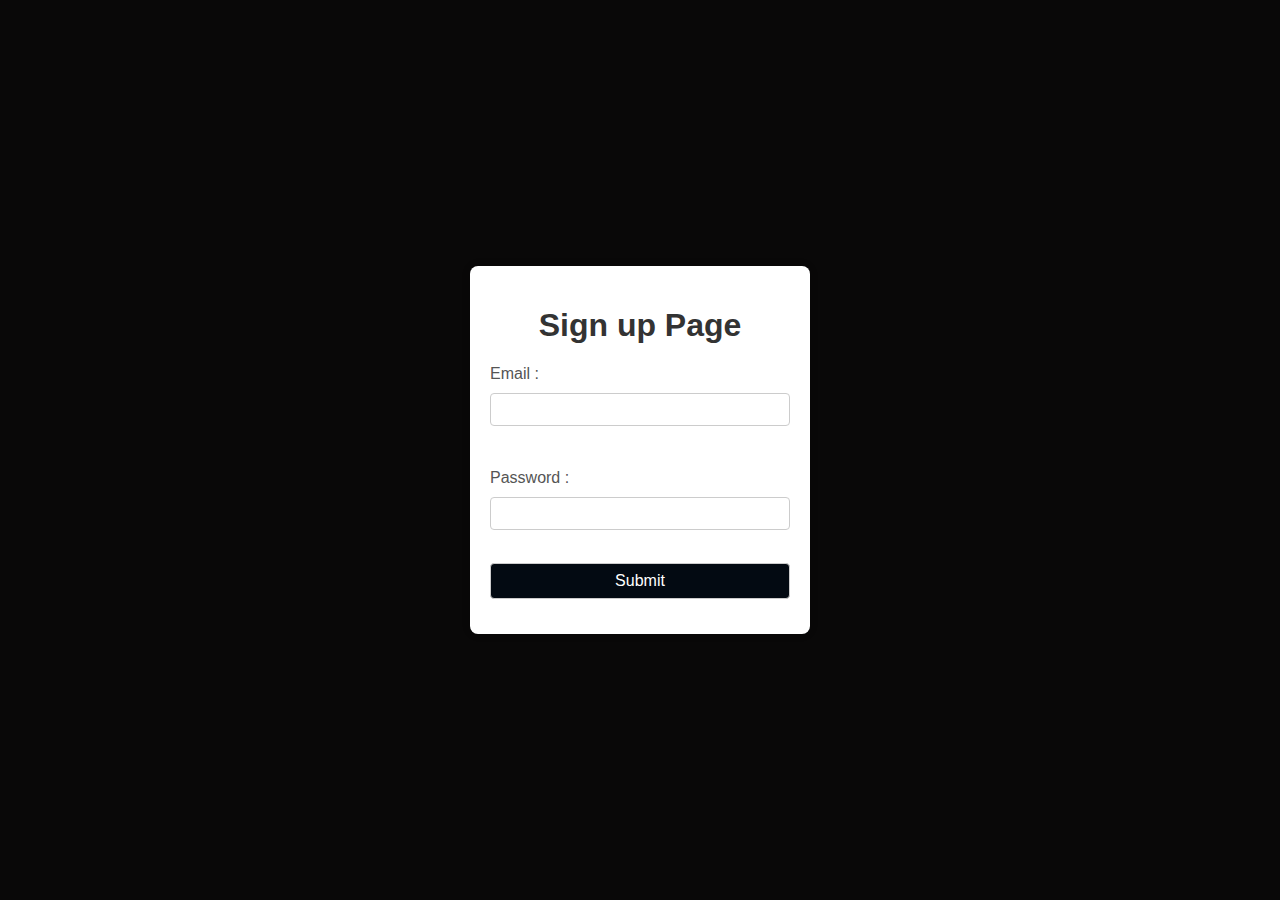
<file: Sephora/Bath&Body/Bath&Body.html>
<!DOCTYPE html>
<html lang="en">
<head>
    <meta charset="UTF-8">
    <meta name="viewport" content="width=device-width, initial-scale=1.0">
    <title>Makeup</title>
    <link rel="shortcut icon" type="x-icon" href="https://1000logos.net/wp-content/uploads/2018/08/Sephora-symbol.jpg">

    <link rel="stylesheet" href="Bath&Body.css">
    <link rel="stylesheet" href="../Style.css">
</head>
<body>
    <script>
        // log in Authenticated Start
        let sigUp = localStorage.getItem("userDetail")

        let logIn =localStorage.getItem("isAutho")

        if(!sigUp){
    
        window.location.href="../signUp_LogIn/SignUp.html"
    
        }else if(logIn==="Not Authenticated"){
            window.location.href="../signUp_LogIn/LogIn.html"

        }
       // log in Authenticated end

    </script>
    
    <!--Promotional Top Section-->
    <div class="promotional-bar" id="promoBar">
        <p><span class="highlight"><b>Get 50% off** Top Skincare Brands!</b></span> &nbsp;New Deals Everyday through 1/17. **Terms Apply. <b>SHOP NOW</b></p>
    </div>
    <!--Promotional section End -->

    <!--Main Brand Nav Section-->
    <div class="main-nav" >
        <div class="logo">S E P H O R A</div>
       
        <input type="text" class="searchBar" placeholder="Search......">
        <div class="navItem">Stores & Services <span class="emoji"></span>
    </div>
        <div class="navItem">Community <span class="emoji"></span></div>
        <div class="navItem"><a href="../Bucket/Bucket.html">Bucket</a><span></span></div>
        <span></span>
        <span></span>
        <span></span>
    </div>

    <!--Main Section End-->


    <!--Navbar Section-->
    <nav class="mainNav">
        <ul>
            <li><a href="../New/New.html">New</a></li>
            <li><a href="#">Brands</a></li>
            <li><a href="Makeup.html">Makeup</a></li>
            <li><a href="../Skincare/Skincare.html">SkinCare</a></li>
            <li><a href="../Hair/Hair.html">Hair</a></li>
            <li><a href="../Fragrance/Fragrance.html">Fragrance</a></li>
            <li><a href="../Tools&Brushes/Tools&Brushes.html">Tools & Brushes</a></li>
            <li><a href="#">Sale & Offers</a></li>
            <li><a href="#">Mini Size</a></li>
            <li><a href="#">Gift Cards</a></li>
            <li><a href="../Bath&Body/Bath&Body.html">Bath & Body</a></li>
        </ul>
    </nav>
    <!--Navbar Section End -->
    <!-- Display Data Start -->
    <div id="prodFilters">
        <div>
            <h3>Bath & Body</h3>
            <!-- buttons start -->
            <div><button onclick="moisturiser()" class="filtButtonVertical">Bath & Shower</button></div>
            <br>
            <div><button class="filtButtonVertical">Body Moisturizers</button></div>
            <br>
            <div><button class="filtButtonVertical">Body Care</button></div>
            <br>
            <div><button class="filtButtonVertical">Value & Gift Sets</button></div>
            <br>
            <div><button class="filtButtonVertical">Candles & Home Scents</button></div>
            <br>
            <div><button class="filtButtonVertical">Sunscreen </button></div>
            <br>
            <div><button class="filtButtonVertical">Self Tanners</button></div>
            <br>
            <div><button class="filtButtonVertical">Wellness </button></div>
            <br>
            <div><button class="filtButtonVertical">Mini Size</button></div>
            <br>
            <div><button class="filtButtonVertical">Shop by Concern</button></div>
            <br>
            <br>
               

            <!--buttons ends-->



            <!-- filter for rate -->
            <h3>Filter</h3>
            <label class="lable" for="choosePrice">Choose Price</label>
            <select id="choosePrice" class="select" onchange="sortPrice()">
                <option value="">Select</option>
                
                    <option value="1">Low To High</option>
                    <option value="2">High to Low</option>
                
            </select>
            <br><br>

            <!-- filter for rate -->
            <label class="lable" for="chooseRating">Choose Rating</label>
            <select id="chooseRating" class="select" onchange="sortRating()">
                <option value="">Select</option>
                
                    <option value="1">Low To High</option>
                    <option value="2">High to Low</option>
                
            </select>
            <br><br>


             <!-- filter for Gender -->
             <label class="lable" for="chooseGender">Choose Gender</label>
             <select id="chooseGender" class="select" onchange="sortGender()">
                 <option value="">Select</option>
                 
                     <option value="1">Men</option>
                     <option value="2">Women</option>
                     
                 
             </select>
             <br><br>
        </div>

        <div id="product">
            <!-- buttons start -->
            <div class="filtButtonHorizontal">
                <button onclick="newSort()" class="customButton">
                    <span class="buttonText">New</span> <img class="buttonImg" src="https://www.sephora.com/contentimages/categorybanners/RWD/icons/new.svg" alt=""> 
            </button></div>
            <div class="filtButtonHorizontal">
                <button class="customButton">
                    <span class="buttonText">Beststsellers</span> <img class="buttonImg" src="https://www.sephora.com/contentimages/categorybanners/RWD/icons/bestsellers.svg" alt=""> 
            </button></div>
            <div class="filtButtonHorizontal">
                <button class="customButton">
                    <span class="buttonText">Clean</span> <img class="buttonImg" src="https://www.sephora.com/contentimages/categorybanners/RWD/icons/clean_beauty32.svg" alt=""> 
            </button></div>
            <div class="filtButtonHorizontal">
                <button class="customButton">
                    <span class="buttonText">Cruelty-Free</span> <img class="buttonImg" src="https://www.sephora.com/contentimages/meganav/icons/CrueltyFreeupdated.svg" alt=""> 
            </button></div>
            <div class="filtButtonHorizontal">
                <button class="customButton">
                    <span class="buttonText">Mini Size</span> <img class="buttonImg" src="https://www.sephora.com/contentimages/categorybanners/RWD/icons/minis.svg" alt=""> 
            </button></div>
            <div class="filtButtonHorizontal">
                <button class="customButton">
                    <span class="buttonText">Fragrance Note Guide</span> <img class="buttonImg" src="https://www.sephora.com/contentimages/categorybanners/RWD/icons/fragrances_guide.svg" alt=""> 
            </button></div>
            <div class="filtButtonHorizontal">
                <button class="customButton">
                    <span class="buttonText">Fragrance Quiz</span> <img class="buttonImg" src="https://www.sephora.com/contentimages/categorybanners/RWD/icons/fragrance_quiz.svg" alt=""> 
            </button></div>
            <div class="filtButtonHorizontal">
                <button class="customButton">
                    <span class="buttonText">Clean Fragrance Guide</span> <img class="buttonImg" src="https://www.sephora.com/contentimages/categorybanners/RWD/icons/clean_guide.svg" alt=""> 
            </button></div>
            <!-- buttons end -->
            
            
            
        </div>
    </div>
        <!--Footer-->
        <div class="footer_promo">
            <p>Website Feedback ? Let us know</p>
        </div>
        <footer class="footer">
           
    
            <div class="container">
    
                <div class="row">
                    <div class="footer_upper">
                        <img src="https://www.sephora.com/img/ufe/icons/find-store.svg" alt=""><span>&nbsp;Find a Store</span>
                        <p>Choose Your Store</p>
    
                    </div>
                    <div class="footer_upper1">
                        <img src="https://www.sephora.com/img/ufe/icons/sms-ko.svg" alt=""><span>&nbsp;Customer Service</span>
                        <p>Chat is Unavailiable</p>
    
                    </div>
                    
                    <div class="footer_upper1">
                        <img src="https://www.sephora.com/img/ufe/icons/app.svg" alt=""><span>&nbsp;Get the app</span>
                        &nbsp;<p>Download Now</p>
    
                    </div>
                    <div class="footer_upper1">
                        <img src="https://www.sephora.com/img/ufe/icons/cc-outline-ko.svg" alt=""><span>&nbsp;Sephora Credit card program</span>
                        &nbsp;<p>Sign up Now</p>
    
                    </div>
                   
    
                    <hr style="width:98%; color: white; margin-bottom:22px;">
                    <div class="footer_col">
                        <h4>About Sephora</h4>
                        <ul>
                            <li><a href="#">About Sephora</a></li>
                            <li><a href="#">Newsroom</a></li>
                            <li><a href="#">Careers</a></li>
                            <li><a href="#">Sephora Values</a></li>
                            <li><a href="#">Supply Chain Transparency</a></li>
                            <li><a href="#">Affiliates</a></li>
                            <li><a href="#">Sephora Events</a></li>
                            <li><a href="#">Gift Cards</a></li>
                            <li><a href="#">Sephora Global Sites</a></li>
                            <li><a href="#">Diversity, Equity & Inclusion</a></li>
                            <li><a href="#">Sephora Accelerate</a></li>
                            <li><a href="#">Beauty(Re)Purposed</a></li>
                            <li><a href="#">Report a Vulnerability</a></li>
                            
    
                        </ul>    
                    </div>
                    <div class="footer_col">
                        <h4>My Sephora</h4>
                        <ul>
                            <li><a href="#">Beauty Insider</a></li>
                            <li><a href="#">Sephora Credit Card</a></li>
                            <li><a href="#">Community  Profile</a></li>
                            <li><a href="#">Order status</a></li>
                            <li><a href="#">Purchase History</a></li>
                            <li><a href="#">Account Settings</a></li>
                            <li><a href="#">Beauty Advisor</a></li>
                            <li><a href="#">Beauty Offers</a></li>
                            <li><a href="#">Quizzes & buying guides</a></li>
    
                            <li><a href="#">Rewards Bazaar</a></li>
                            <li><a href="#">Loves</a></li>
                            <li><a href="#">Book a Reservation</a></li>
    
                            
    
                        </ul>    
                    </div>
                    <div class="footer_col">
                        <h4>Help</h4>
                        <ul>
                            <li><a href="#">Customer Service</a></li>
                            <li><a href="#">Returns & Exchange</a></li>
                            <li><a href="#">Delivery & Pickup options</a></li>
                            <li><a href="#">Shipping</a></li>
                            <li><a href="#">Billing</a></li>
                            <li><a href="#">International shipments</a></li>
                            <li><a href="#">Beaty Services FAQ</a></li>
                            <li><a href="#">Sephora at Kohli's</a></li>
                            <li><a href="#">Store Locations</a></li>
                            <li><a href="#">Online Ordering</a></li>
                            <li><a href="#">Klama & Afterpay</a></li>
                            <li><a href="#">Accessibility</a></li>
                        </ul>    
                    </div>
                    
                        <div class="footer_col">
                            <h4>Region & Language</h4>
                            <ul>
                                <li><a href="#"><img src="https://www.sephora.com/img/ufe/flags/us.svg" class="logo_footer"> &nbsp;United States - English</a></li>
                                <li><a href="#"><img src="https://www.sephora.com/img/ufe/flags/ca.svg" class="logo_footer"> &nbsp;Canada - English</a></li>
                                <li><a href="#"><img src="https://www.sephora.com/img/ufe/flags/ca.svg" class="logo_footer"> &nbsp;Canada - Francais</a></li>
                                
                            </ul>    
                        </div>
                        
                   
                    <div class="footer_col">
                        <div class="mainfooter_div">
                            <div class="footer_col1">
                                <h2>We Belong to Something Beautifull</h2>
                            </div>
                            <div class="form-container">
                                <div class="form">
                                    <div>
                                        <label for="">Sign up Sephora Text Updates</label>
                                        <input type="text" class="form-input" placeholder="Enter value for Text Box 1">
                                    </div>
                                    <button type="button" class="continue-btn">Continue</button>
                                </div>
                        
                                <br>
                        
                                <div class="form">
                                    <div>
                                        <label for="">Sign up For Sephora mail</label>
                                        <input type="text" class="form-input" placeholder="Enter value for Text Box 2">
                                    </div>
                                    <button type="button" class="continue-btn">SignUp</button>
                                </div>
                            </div>
                        </div>
                    </div>
                    
                    <hr style="width:99%; color: white; margin-top:22px;">
                    <div class="footer_down">
                        <div class="footer_down1">
                            <p>@2024 Sephora USA, Inc. All rights Reserved.</p>
                            <span>Privacy & Policy</span> &nbsp;
                            <span> Terms of use</span>  &nbsp;
                            <span>Accessibility</span>  &nbsp;
                            <span> Sitemap</span>  &nbsp;
                            <span>Your Privacy Choices</span> &nbsp;
                            <br>
                           <span>1-877-737-4632</span> &nbsp;
                           <span>TTY:1-888-866-9845</span>
                        </div>
                            
    
                        <div class="footer_down_social">
                            <a href="#"><i class="fab fa-facebook-f"></i></a>
                            <a href="#"><i class="fab fa-twitter"></i></a>
                            <a href="#"><i class="fab fa-instagram"></i></a>
                            <a href="#"><i class="fab fa-whatsapp"></i></a>
                            <a href="#"><i class="fab fa-snapchat"></i></a>
                            <a href="#"><i class="fab fa-tiktok"></i></a>
                            <a href="#"><i class="fab fa-youtube"></i></a>
                        </div>
                    </div>
                    
    
                </div>
            </div>
        </footer>
        <!---Footer End-->

</body>

</html>


<script src="./Bath&Body.js">

</script>
</file>
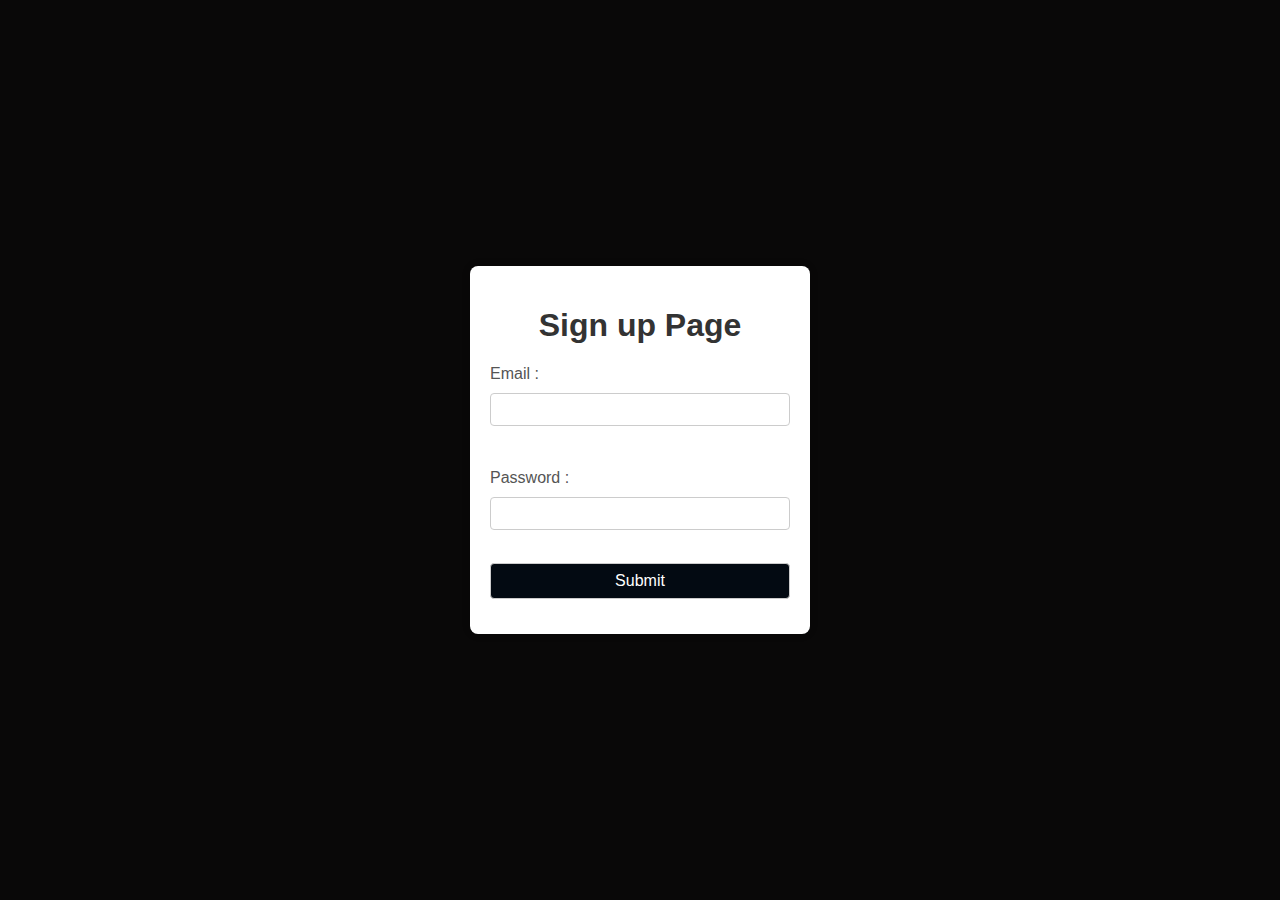
<file: Sephora/Fragrance/Fragrance.html>
<!DOCTYPE html>
<html lang="en">
<head>
    <meta charset="UTF-8">
    <meta name="viewport" content="width=device-width, initial-scale=1.0">
    <title>Fragrance</title>
    <link rel="shortcut icon" type="x-icon" href="https://1000logos.net/wp-content/uploads/2018/08/Sephora-symbol.jpg">

    <link rel="stylesheet" href="Fragrance.css">
    <link rel="stylesheet" href="../Style.css">
</head>
<body>
    <script>
        // log in Authenticated Start
        let sigUp = localStorage.getItem("userDetail")

        let logIn =localStorage.getItem("isAutho")

        if(!sigUp){
    
        window.location.href="../signUp_LogIn/SignUp.html"
    
        }else if(logIn==="Not Authenticated"){
            window.location.href="../signUp_LogIn/LogIn.html"

        }
       // log in Authenticated end

    </script>
    
    <!--Promotional Top Section-->
    <div class="promotional-bar" id="promoBar">
        <p><span class="highlight"><b>Get 50% off** Top Skincare Brands!</b></span> &nbsp;New Deals Everyday through 1/17. **Terms Apply. <b>SHOP NOW</b></p>
    </div>
    <!--Promotional section End -->

    <!--Main Brand Nav Section-->
    <div class="main-nav" >
        <div class="logo">S E P H O R A</div>
       
        <input type="text" class="searchBar" placeholder="Search......">
        <div class="navItem">Stores & Services <span class="emoji"></span>
    </div>
        <div class="navItem">Community <span class="emoji"></span></div>
        <div class="navItem"><a href="../Bucket/Bucket.html">Bucket</a><span></span></div>
        <span></span>
        <span></span>
        <span></span>
    </div>

    <!--Main Section End-->


    <!--Navbar Section-->
    <nav class="mainNav">
        <ul>
            <li><a href="../New/New.html">New</a></li>
            <li><a href="#">Brands</a></li>
            <li><a href="../Makeup/Makeup.html">Makeup</a></li>
            <li><a href="../Skincare/Skincare.html">SkinCare</a></li>
            <li><a href="../Hair/Hair.html">Hair</a></li>
            <li><a href="Fragrance.html">Fragrance</a></li>
            <li><a href="../Tools&Brushes/Tools&Brushes.html">Tools & Brushes</a></li>
            <li><a href="#">Sale & Offers</a></li>
            <li><a href="#">Mini Size</a></li>
            <li><a href="#">Gift Cards</a></li>
            <li><a href="../Bath&Body/Bath&Body.html">Bath & Body</a></li>
        </ul>
    </nav>
    <!--Navbar Section End -->
    <!-- Display Data Start -->
    <div id="prodFilters">
        <div>
            <h3>Fragrance</h3>
            <!-- buttons start -->
            <div><button onclick="women()" class="filtButtonVertical">Women</button></div>
            <br>
            <div><button class="filtButtonVertical">Men</button></div>
            <br>
            <div><button class="filtButtonVertical">Unisex</button></div>
            <br>
            <div><button class="filtButtonVertical">Value & Home Scents</button></div>
            <br>
            <div><button class="filtButtonVertical">Candles & Home Scents</button></div>
            <br>
            <div><button class="filtButtonVertical">Shop by Fragrance Family</button></div>
            <br>
            <div><button class="filtButtonVertical">Vegan</button></div>
            <br>
            <div><button class="filtButtonVertical">Mini Size</button></div>
            <br>
            <br>
            

        
            <!-- buttons end -->

            <!-- filter for rate -->
            <h3>Filters</h3>
            <label class="lable" for="choosePrice">Choose Price</label>
            <select id="choosePrice" class="select" onchange="sortPrice()">
                <option value="">Select</option>
                
                    <option value="1">Low To High</option>
                    <option value="2">High to Low</option>
                
            </select>
            <br><br>

            <!-- filter for rate -->
            <label class="lable" for="chooseRating">Choose Rating</label>
            <select id="chooseRating" class="select" onchange="sortRating()">
                <option value="">Select</option>
                
                    <option value="1">Low To High</option>
                    <option value="2">High to Low</option>
                
            </select>
            <br><br>


             <!-- filter for Gender -->
             <label class="lable" for="chooseGender">Choose Gender</label>
             <select id="chooseGender" class="select" onchange="sortGender()">
                 <option value="">Select</option>
                 
                     <option value="1">Men</option>
                     <option value="2">Women</option>
                     
                 
             </select>
             <br><br>
        </div>

        <div id="product">
            <!-- buttons start -->
            <div class="filtButtonHorizontal">
                <button onclick="newSort()" class="customButton">
                    <span class="buttonText">New</span> <img class="buttonImg" src="https://www.sephora.com/contentimages/categorybanners/RWD/icons/new.svg" alt=""> 
            </button></div>
            <div class="filtButtonHorizontal">
                <button class="customButton">
                    <span class="buttonText">Beststsellers</span> <img class="buttonImg" src="https://www.sephora.com/contentimages/categorybanners/RWD/icons/bestsellers.svg" alt=""> 
            </button></div>
            <div class="filtButtonHorizontal">
                <button class="customButton">
                    <span class="buttonText">Clean</span> <img class="buttonImg" src="https://www.sephora.com/contentimages/categorybanners/RWD/icons/clean_beauty32.svg" alt=""> 
            </button></div>
            <div class="filtButtonHorizontal">
                <button class="customButton">
                    <span class="buttonText">Cruelty-Free</span> <img class="buttonImg" src="https://www.sephora.com/contentimages/meganav/icons/CrueltyFreeupdated.svg" alt=""> 
            </button></div>
            <div class="filtButtonHorizontal">
                <button class="customButton">
                    <span class="buttonText">Mini Size</span> <img class="buttonImg" src="https://www.sephora.com/contentimages/categorybanners/RWD/icons/minis.svg" alt=""> 
            </button></div>
            <div class="filtButtonHorizontal">
                <button class="customButton">
                    <span class="buttonText">Fragrance Note Guide</span> <img class="buttonImg" src="https://www.sephora.com/contentimages/categorybanners/RWD/icons/fragrances_guide.svg" alt=""> 
            </button></div>
            <div class="filtButtonHorizontal">
                <button class="customButton">
                    <span class="buttonText">Fragrance Quiz</span> <img class="buttonImg" src="https://www.sephora.com/contentimages/categorybanners/RWD/icons/fragrance_quiz.svg" alt=""> 
            </button></div>
            <div class="filtButtonHorizontal">
                <button class="customButton">
                    <span class="buttonText">Clean Fragrance Guide</span> <img class="buttonImg" src="https://www.sephora.com/contentimages/categorybanners/RWD/icons/clean_guide.svg" alt=""> 
            </button></div>
            <!-- buttons end -->
            
            
            
        </div>
    </div>
        <!--Footer-->
        <div class="footer_promo">
            <p>Website Feedback ? Let us know</p>
        </div>
        <footer class="footer">
           
    
            <div class="container">
    
                <div class="row">
                    <div class="footer_upper">
                        <img src="https://www.sephora.com/img/ufe/icons/find-store.svg" alt=""><span>&nbsp;Find a Store</span>
                        <p>Choose Your Store</p>
    
                    </div>
                    <div class="footer_upper1">
                        <img src="https://www.sephora.com/img/ufe/icons/sms-ko.svg" alt=""><span>&nbsp;Customer Service</span>
                        <p>Chat is Unavailiable</p>
    
                    </div>
                    
                    <div class="footer_upper1">
                        <img src="https://www.sephora.com/img/ufe/icons/app.svg" alt=""><span>&nbsp;Get the app</span>
                        &nbsp;<p>Download Now</p>
    
                    </div>
                    <div class="footer_upper1">
                        <img src="https://www.sephora.com/img/ufe/icons/cc-outline-ko.svg" alt=""><span>&nbsp;Sephora Credit card program</span>
                        &nbsp;<p>Sign up Now</p>
    
                    </div>
                   
    
                    <hr style="width:98%; color: white; margin-bottom:22px;">
                    <div class="footer_col">
                        <h4>About Sephora</h4>
                        <ul>
                            <li><a href="#">About Sephora</a></li>
                            <li><a href="#">Newsroom</a></li>
                            <li><a href="#">Careers</a></li>
                            <li><a href="#">Sephora Values</a></li>
                            <li><a href="#">Supply Chain Transparency</a></li>
                            <li><a href="#">Affiliates</a></li>
                            <li><a href="#">Sephora Events</a></li>
                            <li><a href="#">Gift Cards</a></li>
                            <li><a href="#">Sephora Global Sites</a></li>
                            <li><a href="#">Diversity, Equity & Inclusion</a></li>
                            <li><a href="#">Sephora Accelerate</a></li>
                            <li><a href="#">Beauty(Re)Purposed</a></li>
                            <li><a href="#">Report a Vulnerability</a></li>
                            
    
                        </ul>    
                    </div>
                    <div class="footer_col">
                        <h4>My Sephora</h4>
                        <ul>
                            <li><a href="#">Beauty Insider</a></li>
                            <li><a href="#">Sephora Credit Card</a></li>
                            <li><a href="#">Community  Profile</a></li>
                            <li><a href="#">Order status</a></li>
                            <li><a href="#">Purchase History</a></li>
                            <li><a href="#">Account Settings</a></li>
                            <li><a href="#">Beauty Advisor</a></li>
                            <li><a href="#">Beauty Offers</a></li>
                            <li><a href="#">Quizzes & buying guides</a></li>
    
                            <li><a href="#">Rewards Bazaar</a></li>
                            <li><a href="#">Loves</a></li>
                            <li><a href="#">Book a Reservation</a></li>
    
                            
    
                        </ul>    
                    </div>
                    <div class="footer_col">
                        <h4>Help</h4>
                        <ul>
                            <li><a href="#">Customer Service</a></li>
                            <li><a href="#">Returns & Exchange</a></li>
                            <li><a href="#">Delivery & Pickup options</a></li>
                            <li><a href="#">Shipping</a></li>
                            <li><a href="#">Billing</a></li>
                            <li><a href="#">International shipments</a></li>
                            <li><a href="#">Beaty Services FAQ</a></li>
                            <li><a href="#">Sephora at Kohli's</a></li>
                            <li><a href="#">Store Locations</a></li>
                            <li><a href="#">Online Ordering</a></li>
                            <li><a href="#">Klama & Afterpay</a></li>
                            <li><a href="#">Accessibility</a></li>
                        </ul>    
                    </div>
                    
                        <div class="footer_col">
                            <h4>Region & Language</h4>
                            <ul>
                                <li><a href="#"><img src="https://www.sephora.com/img/ufe/flags/us.svg" class="logo_footer"> &nbsp;United States - English</a></li>
                                <li><a href="#"><img src="https://www.sephora.com/img/ufe/flags/ca.svg" class="logo_footer"> &nbsp;Canada - English</a></li>
                                <li><a href="#"><img src="https://www.sephora.com/img/ufe/flags/ca.svg" class="logo_footer"> &nbsp;Canada - Francais</a></li>
                                
                            </ul>    
                        </div>
                        
                   
                    <div class="footer_col">
                        <div class="mainfooter_div">
                            <div class="footer_col1">
                                <h2>We Belong to Something Beautifull</h2>
                            </div>
                            <div class="form-container">
                                <div class="form">
                                    <div>
                                        <label for="">Sign up Sephora Text Updates</label>
                                        <input type="text" class="form-input" placeholder="Enter value for Text Box 1">
                                    </div>
                                    <button type="button" class="continue-btn">Continue</button>
                                </div>
                        
                                <br>
                        
                                <div class="form">
                                    <div>
                                        <label for="">Sign up For Sephora mail</label>
                                        <input type="text" class="form-input" placeholder="Enter value for Text Box 2">
                                    </div>
                                    <button type="button" class="continue-btn">SignUp</button>
                                </div>
                            </div>
                        </div>
                    </div>
                    
                    <hr style="width:99%; color: white; margin-top:22px;">
                    <div class="footer_down">
                        <div class="footer_down1">
                            <p>@2024 Sephora USA, Inc. All rights Reserved.</p>
                            <span>Privacy & Policy</span> &nbsp;
                            <span> Terms of use</span>  &nbsp;
                            <span>Accessibility</span>  &nbsp;
                            <span> Sitemap</span>  &nbsp;
                            <span>Your Privacy Choices</span> &nbsp;
                            <br>
                           <span>1-877-737-4632</span> &nbsp;
                           <span>TTY:1-888-866-9845</span>
                        </div>
                            
    
                        <div class="footer_down_social">
                            <a href="#"><i class="fab fa-facebook-f"></i></a>
                            <a href="#"><i class="fab fa-twitter"></i></a>
                            <a href="#"><i class="fab fa-instagram"></i></a>
                            <a href="#"><i class="fab fa-whatsapp"></i></a>
                            <a href="#"><i class="fab fa-snapchat"></i></a>
                            <a href="#"><i class="fab fa-tiktok"></i></a>
                            <a href="#"><i class="fab fa-youtube"></i></a>
                        </div>
                    </div>
                    
    
                </div>
            </div>
        </footer>
        <!---Footer End-->
    
    
</body>
</html>

<script src="Fragrance_script.js"></script>
</file>
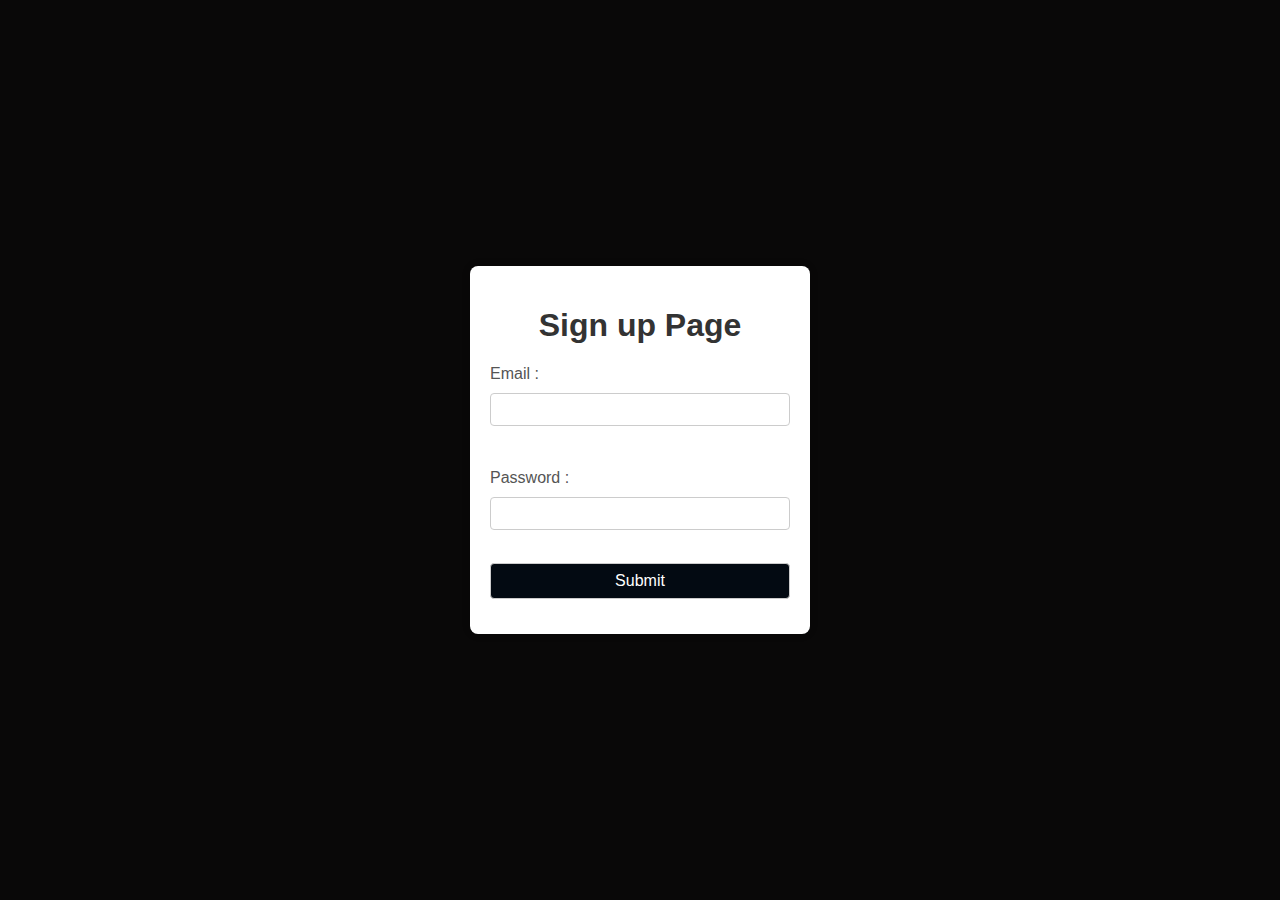
<file: Sephora/Hair/Hair.html>
<!DOCTYPE html>
<html lang="en">
<head>
    <meta charset="UTF-8">
    <meta name="viewport" content="width=device-width, initial-scale=1.0">
    <title>Hair</title>
    <link rel="shortcut icon" type="x-icon" href="https://1000logos.net/wp-content/uploads/2018/08/Sephora-symbol.jpg">

    <link rel="stylesheet" href="Hair.css">
    <link rel="stylesheet" href="../Style.css">
</head>
<body>
    <script>
        // log in Authenticated Start
        let sigUp = localStorage.getItem("userDetail")

        let logIn =localStorage.getItem("isAutho")

        if(!sigUp){
    
        window.location.href="../signUp_LogIn/SignUp.html"
    
        }else if(logIn==="Not Authenticated"){
            window.location.href="../signUp_LogIn/LogIn.html"

        }
       // log in Authenticated end

    </script>

    
    <!--Promotional Top Section-->
    <div class="promotional-bar" id="promoBar">
        <p><span class="highlight"><b>Get 50% off** Top Skincare Brands!</b></span> &nbsp;New Deals Everyday through 1/17. **Terms Apply. <b>SHOP NOW</b></p>
    </div>
    <!--Promotional section End -->

    <!--Main Brand Nav Section-->
    <div class="main-nav" >
        <div class="logo">S E P H O R A</div>
       
        <input type="text" class="searchBar" placeholder="Search......">
        <div class="navItem">Stores & Services <span class="emoji"></span>
    </div>
        <div class="navItem">Community <span class="emoji"></span></div>
        <div class="navItem"><a href="../Bucket/Bucket.html">Bucket</a><span></span></div>
        <span> </span>
        <span></span>
        <span></span>
    </div>

    <!--Main Section End-->


    <!--Navbar Section-->
    <nav class="mainNav">
        <ul>
            <li><a href="../New/New.html">New</a></li>
            <li><a href="#">Brands</a></li>
            <li><a href="#">Makeup</a></li>
            <li><a href="../Skincare/Skincare.html">SkinCare</a></li>
            <li><a href="Hair.html">Hair</a></li>
            <li><a href="../Fragrance/Fragrance.html">Fragrance</a></li>
            <li><a href="../Tools&Brushes/Tools&Brushes.html">Tools & Brushes</a></li>
            <li><a href="#">Sale & Offers</a></li>
            <li><a href="#">Mini Size</a></li>
            <li><a href="#">Gift Cards</a></li>
            <li><a href="../Bath&Body/Bath&Body.html">Bath & Body</a></li>
        </ul>
    </nav>
    <!--Navbar Section End -->
    <!-- Display Data Start -->
    <div id="prodFilters">
        <div>
            <h3>Hair</h3>
            <!-- buttons start -->
            <div><button onclick="shampoo()"class="filtButtonVertical">Shampoo & conditioner</button></div>
            <br>
            <div><button class="filtButtonVertical">Hai Stylling & Treatment</button></div>
            <br>
            <div><button class="filtButtonVertical">Value & Gift Sets</button></div>
            <br>
            <div><button class="filtButtonVertical">Tool</button></div>
            <br>
            <div><button class="filtButtonVertical">Shop by Concern</button></div>
            <br>
            <div><button class="filtButtonVertical">Vegan</button></div>
            <br>
            <div><button class="filtButtonVertical">Mini Size</button></div>
            <br>
            <br>
            

        
            <!-- buttons end -->

            <!-- filter for rate -->
            <h3>Filters</h3>
            <label class="lable" for="choosePrice">Choose Price</label>
            <select id="choosePrice" class="select" onchange="sortPrice()">
                <option value="">Select</option>
                
                    <option value="1">Low To High</option>
                    <option value="2">High to Low</option>
                
            </select>
            <br><br>

            <!-- filter for rate -->
            <label class="lable" for="chooseRating">Choose Rating</label>
            <select id="chooseRating" class="select" onchange="sortRating()">
                <option value="">Select</option>
                
                    <option value="1">Low To High</option>
                    <option value="2">High to Low</option>
                
            </select>
            <br><br>


             <!-- filter for Gender -->
             <label class="lable" for="chooseGender">Choose Gender</label>
             <select id="chooseGender" class="select" onchange="sortGender()">
                 <option value="">Select</option>
                 
                     <option value="1">Men</option>
                     <option value="2">Women</option>
                     
                 
             </select>
             <br><br>
        </div> 

        <div id="product">
            <!-- buttons start -->
            <div onclick="newSort()" class="filtButtonHorizontal">
                <button class="customButton">
                    <span class="buttonText">New</span> <img class="buttonImg" src="https://www.sephora.com/contentimages/categorybanners/RWD/icons/new.svg" alt=""> 
            </button></div>
            <div class="filtButtonHorizontal">
                <button class="customButton">
                    <span class="buttonText">Beststsellers</span> <img class="buttonImg" src="https://www.sephora.com/contentimages/categorybanners/RWD/icons/bestsellers.svg" alt=""> 
            </button></div>
            <div class="filtButtonHorizontal">
                <button class="customButton">
                    <span class="buttonText">Clean</span> <img class="buttonImg" src="https://www.sephora.com/contentimages/categorybanners/RWD/icons/clean_beauty32.svg" alt=""> 
            </button></div>
            <div class="filtButtonHorizontal">
                <button class="customButton">
                    <span class="buttonText">Vegan</span> <img class="buttonImg" src="https://www.sephora.com/contentimages/categorybanners/RWD/icons/Icon_Vegan.svg" alt=""> 
            </button></div>
            <div class="filtButtonHorizontal">
                <button class="customButton">
                    <span class="buttonText">Curly Hair Care</span> <img class="buttonImg" src="https://www.sephora.com/contentimages/categorybanners/RWD/icons/minis.svg" alt=""> 
            </button></div>
            <div class="filtButtonHorizontal">
                <button class="customButton">
                    <span class="buttonText">Healthy Scalp Care Guide</span> <img class="buttonImg" src="https://www.sephora.com/contentimages/categorybanners/RWD/icons/healthy_scalp_guide.svg" alt=""> 
            </button></div>
            <div class="filtButtonHorizontal">
                <button class="customButton">
                    <span class="buttonText">Hair Quiz</span> <img class="buttonImg" src="https://www.sephora.com/contentimages/categorybanners/RWD/icons/skincare_quiz.svg" alt=""> 
            </button></div>
            <div class="filtButtonHorizontal">
                <button class="customButton">
                    <span class="buttonText">Clean Hair Guide</span> <img class="buttonImg" src="https://www.sephora.com/contentimages/categorybanners/RWD/icons/clean_guide.svg" alt=""> 
            </button></div>
            <!-- buttons end -->
            
            
            
        </div>
    </div>
        <!--Footer-->
        <div class="footer_promo">
            <p>Website Feedback ? Let us know</p>
        </div>
        <footer class="footer">
           
    
            <div class="container">
    
                <div class="row">
                    <div class="footer_upper">
                        <img src="https://www.sephora.com/img/ufe/icons/find-store.svg" alt=""><span>&nbsp;Find a Store</span>
                        <p>Choose Your Store</p>
    
                    </div>
                    <div class="footer_upper1">
                        <img src="https://www.sephora.com/img/ufe/icons/sms-ko.svg" alt=""><span>&nbsp;Customer Service</span>
                        <p>Chat is Unavailiable</p>
    
                    </div>
                    
                    <div class="footer_upper1">
                        <img src="https://www.sephora.com/img/ufe/icons/app.svg" alt=""><span>&nbsp;Get the app</span>
                        &nbsp;<p>Download Now</p>
    
                    </div>
                    <div class="footer_upper1">
                        <img src="https://www.sephora.com/img/ufe/icons/cc-outline-ko.svg" alt=""><span>&nbsp;Sephora Credit card program</span>
                        &nbsp;<p>Sign up Now</p>
    
                    </div>
                   
    
                    <hr style="width:98%; color: white; margin-bottom:22px;">
                    <div class="footer_col">
                        <h4>About Sephora</h4>
                        <ul>
                            <li><a href="#">About Sephora</a></li>
                            <li><a href="#">Newsroom</a></li>
                            <li><a href="#">Careers</a></li>
                            <li><a href="#">Sephora Values</a></li>
                            <li><a href="#">Supply Chain Transparency</a></li>
                            <li><a href="#">Affiliates</a></li>
                            <li><a href="#">Sephora Events</a></li>
                            <li><a href="#">Gift Cards</a></li>
                            <li><a href="#">Sephora Global Sites</a></li>
                            <li><a href="#">Diversity, Equity & Inclusion</a></li>
                            <li><a href="#">Sephora Accelerate</a></li>
                            <li><a href="#">Beauty(Re)Purposed</a></li>
                            <li><a href="#">Report a Vulnerability</a></li>
                            
    
                        </ul>    
                    </div>
                    <div class="footer_col">
                        <h4>My Sephora</h4>
                        <ul>
                            <li><a href="#">Beauty Insider</a></li>
                            <li><a href="#">Sephora Credit Card</a></li>
                            <li><a href="#">Community  Profile</a></li>
                            <li><a href="#">Order status</a></li>
                            <li><a href="#">Purchase History</a></li>
                            <li><a href="#">Account Settings</a></li>
                            <li><a href="#">Beauty Advisor</a></li>
                            <li><a href="#">Beauty Offers</a></li>
                            <li><a href="#">Quizzes & buying guides</a></li>
    
                            <li><a href="#">Rewards Bazaar</a></li>
                            <li><a href="#">Loves</a></li>
                            <li><a href="#">Book a Reservation</a></li>
    
                            
    
                        </ul>    
                    </div>
                    <div class="footer_col">
                        <h4>Help</h4>
                        <ul>
                            <li><a href="#">Customer Service</a></li>
                            <li><a href="#">Returns & Exchange</a></li>
                            <li><a href="#">Delivery & Pickup options</a></li>
                            <li><a href="#">Shipping</a></li>
                            <li><a href="#">Billing</a></li>
                            <li><a href="#">International shipments</a></li>
                            <li><a href="#">Beaty Services FAQ</a></li>
                            <li><a href="#">Sephora at Kohli's</a></li>
                            <li><a href="#">Store Locations</a></li>
                            <li><a href="#">Online Ordering</a></li>
                            <li><a href="#">Klama & Afterpay</a></li>
                            <li><a href="#">Accessibility</a></li>
                        </ul>    
                    </div>
                    
                        <div class="footer_col">
                            <h4>Region & Language</h4>
                            <ul>
                                <li><a href="#"><img src="https://www.sephora.com/img/ufe/flags/us.svg" class="logo_footer"> &nbsp;United States - English</a></li>
                                <li><a href="#"><img src="https://www.sephora.com/img/ufe/flags/ca.svg" class="logo_footer"> &nbsp;Canada - English</a></li>
                                <li><a href="#"><img src="https://www.sephora.com/img/ufe/flags/ca.svg" class="logo_footer"> &nbsp;Canada - Francais</a></li>
                                
                            </ul>    
                        </div>
                        
                   
                    <div class="footer_col">
                        <div class="mainfooter_div">
                            <div class="footer_col1">
                                <h2>We Belong to Something Beautifull</h2>
                            </div>
                            <div class="form-container">
                                <div class="form">
                                    <div>
                                        <label for="">Sign up Sephora Text Updates</label>
                                        <input type="text" class="form-input" placeholder="Enter value for Text Box 1">
                                    </div>
                                    <button type="button" class="continue-btn">Continue</button>
                                </div>
                        
                                <br>
                        
                                <div class="form">
                                    <div>
                                        <label for="">Sign up For Sephora mail</label>
                                        <input type="text" class="form-input" placeholder="Enter value for Text Box 2">
                                    </div>
                                    <button type="button" class="continue-btn">SignUp</button>
                                </div>
                            </div>
                        </div>
                    </div>
                    
                    <hr style="width:99%; color: white; margin-top:22px;">
                    <div class="footer_down">
                        <div class="footer_down1">
                            <p>@2024 Sephora USA, Inc. All rights Reserved.</p>
                            <span>Privacy & Policy</span> &nbsp;
                            <span> Terms of use</span>  &nbsp;
                            <span>Accessibility</span>  &nbsp;
                            <span> Sitemap</span>  &nbsp;
                            <span>Your Privacy Choices</span> &nbsp;
                            <br>
                           <span>1-877-737-4632</span> &nbsp;
                           <span>TTY:1-888-866-9845</span>
                        </div>
                            
    
                        <div class="footer_down_social">
                            <a href="#"><i class="fab fa-facebook-f"></i></a>
                            <a href="#"><i class="fab fa-twitter"></i></a>
                            <a href="#"><i class="fab fa-instagram"></i></a>
                            <a href="#"><i class="fab fa-whatsapp"></i></a>
                            <a href="#"><i class="fab fa-snapchat"></i></a>
                            <a href="#"><i class="fab fa-tiktok"></i></a>
                            <a href="#"><i class="fab fa-youtube"></i></a>
                        </div>
                    </div>
                    
    
                </div>
            </div>
        </footer>
        <!---Footer End-->
    
    
</body>
</html>


<script src="Hair_script.js"></script>
</file>
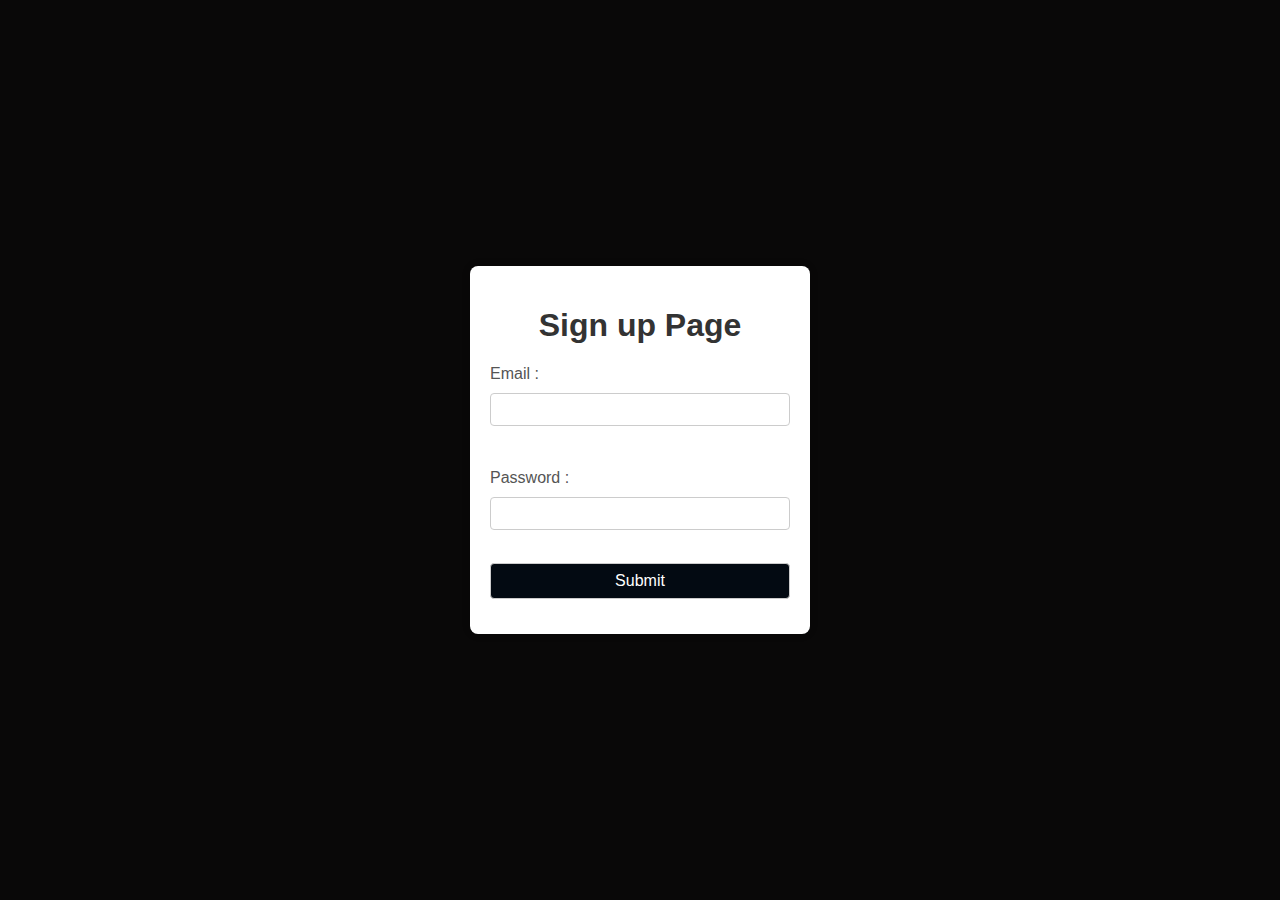
<file: Sephora/Makeup/Makeup.html>
<!DOCTYPE html>
<html lang="en">
<head>
    <meta charset="UTF-8">
    <meta name="viewport" content="width=device-width, initial-scale=1.0">
    <title>Makeup</title>
    <link rel="shortcut icon" type="x-icon" href="https://1000logos.net/wp-content/uploads/2018/08/Sephora-symbol.jpg">

    <link rel="stylesheet" href="Makeup.css">
    <link rel="stylesheet" href="../Style.css">
</head>
<body>
    <script>
        // log in Authenticated Start
        let sigUp = localStorage.getItem("userDetail")

        let logIn =localStorage.getItem("isAutho")

        if(!sigUp){
    
        window.location.href="../signUp_LogIn/SignUp.html"
    
        }else if(logIn==="Not Authenticated"){
            window.location.href="../signUp_LogIn/LogIn.html"

        }
       // log in Authenticated end

    </script>
    <!--Promotional Top Section-->
    <div class="promotional-bar" id="promoBar">
        <p><span class="highlight"><b>Get 50% off** Top Skincare Brands!</b></span> &nbsp;New Deals Everyday through 1/17. **Terms Apply. <b>SHOP NOW</b></p>
    </div>
    <!--Promotional section End -->

    <!--Main Brand Nav Section-->
    <div class="main-nav" >
        <div class="logo">S E P H O R A</div>
       
        <input type="text" class="searchBar" placeholder="Search......">
        <div class="navItem">Stores & Services <span class="emoji"></span>
    </div>
        <div class="navItem">Community <span class="emoji"></span></div>
        <div class="navItem"><a href="../Bucket/Bucket.html">Bucket</a><span></span></div>
        <span></span>
        <span></span>
        <span></span>
    </div>

    <!--Main Section End-->


    <!--Navbar Section-->
    <nav class="mainNav">
        <ul>
            <li><a href="../New/New.html">New</a></li>
            <li><a href="#">Brands</a></li>
            <li><a href="Makeup.html">Makeup</a></li>
            <li><a href="../Skincare/Skincare.html">SkinCare</a></li>
            <li><a href="../Hair/Hair.html">Hair</a></li>
            <li><a href="../Fragrance/Fragrance.html">Fragrance</a></li>
            <li><a href="#">Tools & Brushes</a></li>
            <li><a href="#">Sale & Offers</a></li>
            <li><a href="#">Mini Size</a></li>
            <li><a href="#">Gift Cards</a></li>
            <li><a href="#">Bath & Body</a></li>
        </ul>
    </nav>
    <!--Navbar Section End -->
    <!-- Display Data Start -->
    <div id="prodFilters">
        <div>
            <h3>Makeup</h3>
            <!-- buttons start -->
            <div><button onclick="women()" class="filtButtonVertical">Women</button></div>
            <br>
            <div><button class="filtButtonVertical">Men</button></div>
            <br>
            <div><button class="filtButtonVertical">Unisex</button></div>
            <br>
            <div><button class="filtButtonVertical">Value & Home Scents</button></div>
            <br>
            <div><button class="filtButtonVertical">Candles & Home Scents</button></div>
            <br>
            <div><button class="filtButtonVertical">Shop by Fragrance Family</button></div>
            <br>
            <div><button class="filtButtonVertical">Vegan</button></div>
            <br>
            <div><button class="filtButtonVertical">Mini Size</button></div>
            <br>
            <br>
            

        
            <!-- buttons end -->

            <!-- filter for rate -->
            <h3>Filter</h3>
            <label class="lable" for="choosePrice">Choose Price</label>
            <select id="choosePrice" class="select" onchange="sortPrice()">
                <option value="">Select</option>
                
                    <option value="1">Low To High</option>
                    <option value="2">High to Low</option>
                
            </select>
            <br><br>

            <!-- filter for rate -->
            <label class="lable" for="chooseRating">Choose Rating</label>
            <select id="chooseRating" class="select" onchange="sortRating()">
                <option value="">Select</option>
                
                    <option value="1">Low To High</option>
                    <option value="2">High to Low</option>
                
            </select>
            <br><br>


             <!-- filter for Gender -->
             <label class="lable" for="chooseGender">Choose Gender</label>
             <select id="chooseGender" class="select" onchange="sortGender()">
                 <option value="">Select</option>
                 
                     <option value="1">Men</option>
                     <option value="2">Women</option>
                     
                 
             </select>
             <br><br>
        </div>

        <div id="product">
            <!-- buttons start -->
            <div class="filtButtonHorizontal">
                <button onclick="newSort()" class="customButton">
                    <span class="buttonText">New</span> <img class="buttonImg" src="https://www.sephora.com/contentimages/categorybanners/RWD/icons/new.svg" alt=""> 
            </button></div>
            <div class="filtButtonHorizontal">
                <button class="customButton">
                    <span class="buttonText">Beststsellers</span> <img class="buttonImg" src="https://www.sephora.com/contentimages/categorybanners/RWD/icons/bestsellers.svg" alt=""> 
            </button></div>
            <div class="filtButtonHorizontal">
                <button class="customButton">
                    <span class="buttonText">Clean</span> <img class="buttonImg" src="https://www.sephora.com/contentimages/categorybanners/RWD/icons/clean_beauty32.svg" alt=""> 
            </button></div>
            <div class="filtButtonHorizontal">
                <button class="customButton">
                    <span class="buttonText">Cruelty-Free</span> <img class="buttonImg" src="https://www.sephora.com/contentimages/meganav/icons/CrueltyFreeupdated.svg" alt=""> 
            </button></div>
            <div class="filtButtonHorizontal">
                <button class="customButton">
                    <span class="buttonText">Mini Size</span> <img class="buttonImg" src="https://www.sephora.com/contentimages/categorybanners/RWD/icons/minis.svg" alt=""> 
            </button></div>
            <div class="filtButtonHorizontal">
                <button class="customButton">
                    <span class="buttonText">Fragrance Note Guide</span> <img class="buttonImg" src="https://www.sephora.com/contentimages/categorybanners/RWD/icons/fragrances_guide.svg" alt=""> 
            </button></div>
            <div class="filtButtonHorizontal">
                <button class="customButton">
                    <span class="buttonText">Fragrance Quiz</span> <img class="buttonImg" src="https://www.sephora.com/contentimages/categorybanners/RWD/icons/fragrance_quiz.svg" alt=""> 
            </button></div>
            <div class="filtButtonHorizontal">
                <button class="customButton">
                    <span class="buttonText">Clean Fragrance Guide</span> <img class="buttonImg" src="https://www.sephora.com/contentimages/categorybanners/RWD/icons/clean_guide.svg" alt=""> 
            </button></div>
            <!-- buttons end -->
            
            
            
        </div>
    </div>
        <!--Footer-->
        <div class="footer_promo">
            <p>Website Feedback ? Let us know</p>
        </div>
        <footer class="footer">
           
    
            <div class="container">
    
                <div class="row">
                    <div class="footer_upper">
                        <img src="https://www.sephora.com/img/ufe/icons/find-store.svg" alt=""><span>&nbsp;Find a Store</span>
                        <p>Choose Your Store</p>
    
                    </div>
                    <div class="footer_upper1">
                        <img src="https://www.sephora.com/img/ufe/icons/sms-ko.svg" alt=""><span>&nbsp;Customer Service</span>
                        <p>Chat is Unavailiable</p>
    
                    </div>
                    
                    <div class="footer_upper1">
                        <img src="https://www.sephora.com/img/ufe/icons/app.svg" alt=""><span>&nbsp;Get the app</span>
                        &nbsp;<p>Download Now</p>
    
                    </div>
                    <div class="footer_upper1">
                        <img src="https://www.sephora.com/img/ufe/icons/cc-outline-ko.svg" alt=""><span>&nbsp;Sephora Credit card program</span>
                        &nbsp;<p>Sign up Now</p>
    
                    </div>
                   
    
                    <hr style="width:98%; color: white; margin-bottom:22px;">
                    <div class="footer_col">
                        <h4>About Sephora</h4>
                        <ul>
                            <li><a href="#">About Sephora</a></li>
                            <li><a href="#">Newsroom</a></li>
                            <li><a href="#">Careers</a></li>
                            <li><a href="#">Sephora Values</a></li>
                            <li><a href="#">Supply Chain Transparency</a></li>
                            <li><a href="#">Affiliates</a></li>
                            <li><a href="#">Sephora Events</a></li>
                            <li><a href="#">Gift Cards</a></li>
                            <li><a href="#">Sephora Global Sites</a></li>
                            <li><a href="#">Diversity, Equity & Inclusion</a></li>
                            <li><a href="#">Sephora Accelerate</a></li>
                            <li><a href="#">Beauty(Re)Purposed</a></li>
                            <li><a href="#">Report a Vulnerability</a></li>
                            
    
                        </ul>    
                    </div>
                    <div class="footer_col">
                        <h4>My Sephora</h4>
                        <ul>
                            <li><a href="#">Beauty Insider</a></li>
                            <li><a href="#">Sephora Credit Card</a></li>
                            <li><a href="#">Community  Profile</a></li>
                            <li><a href="#">Order status</a></li>
                            <li><a href="#">Purchase History</a></li>
                            <li><a href="#">Account Settings</a></li>
                            <li><a href="#">Beauty Advisor</a></li>
                            <li><a href="#">Beauty Offers</a></li>
                            <li><a href="#">Quizzes & buying guides</a></li>
    
                            <li><a href="#">Rewards Bazaar</a></li>
                            <li><a href="#">Loves</a></li>
                            <li><a href="#">Book a Reservation</a></li>
    
                            
    
                        </ul>    
                    </div>
                    <div class="footer_col">
                        <h4>Help</h4>
                        <ul>
                            <li><a href="#">Customer Service</a></li>
                            <li><a href="#">Returns & Exchange</a></li>
                            <li><a href="#">Delivery & Pickup options</a></li>
                            <li><a href="#">Shipping</a></li>
                            <li><a href="#">Billing</a></li>
                            <li><a href="#">International shipments</a></li>
                            <li><a href="#">Beaty Services FAQ</a></li>
                            <li><a href="#">Sephora at Kohli's</a></li>
                            <li><a href="#">Store Locations</a></li>
                            <li><a href="#">Online Ordering</a></li>
                            <li><a href="#">Klama & Afterpay</a></li>
                            <li><a href="#">Accessibility</a></li>
                        </ul>    
                    </div>
                    
                        <div class="footer_col">
                            <h4>Region & Language</h4>
                            <ul>
                                <li><a href="#"><img src="https://www.sephora.com/img/ufe/flags/us.svg" class="logo_footer"> &nbsp;United States - English</a></li>
                                <li><a href="#"><img src="https://www.sephora.com/img/ufe/flags/ca.svg" class="logo_footer"> &nbsp;Canada - English</a></li>
                                <li><a href="#"><img src="https://www.sephora.com/img/ufe/flags/ca.svg" class="logo_footer"> &nbsp;Canada - Francais</a></li>
                                
                            </ul>    
                        </div>
                        
                   
                    <div class="footer_col">
                        <div class="mainfooter_div">
                            <div class="footer_col1">
                                <h2>We Belong to Something Beautifull</h2>
                            </div>
                            <div class="form-container">
                                <div class="form">
                                    <div>
                                        <label for="">Sign up Sephora Text Updates</label>
                                        <input type="text" class="form-input" placeholder="Enter value for Text Box 1">
                                    </div>
                                    <button type="button" class="continue-btn">Continue</button>
                                </div>
                        
                                <br>
                        
                                <div class="form">
                                    <div>
                                        <label for="">Sign up For Sephora mail</label>
                                        <input type="text" class="form-input" placeholder="Enter value for Text Box 2">
                                    </div>
                                    <button type="button" class="continue-btn">SignUp</button>
                                </div>
                            </div>
                        </div>
                    </div>
                    
                    <hr style="width:99%; color: white; margin-top:22px;">
                    <div class="footer_down">
                        <div class="footer_down1">
                            <p>@2024 Sephora USA, Inc. All rights Reserved.</p>
                            <span>Privacy & Policy</span> &nbsp;
                            <span> Terms of use</span>  &nbsp;
                            <span>Accessibility</span>  &nbsp;
                            <span> Sitemap</span>  &nbsp;
                            <span>Your Privacy Choices</span> &nbsp;
                            <br>
                           <span>1-877-737-4632</span> &nbsp;
                           <span>TTY:1-888-866-9845</span>
                        </div>
                            
    
                        <div class="footer_down_social">
                            <a href="#"><i class="fab fa-facebook-f"></i></a>
                            <a href="#"><i class="fab fa-twitter"></i></a>
                            <a href="#"><i class="fab fa-instagram"></i></a>
                            <a href="#"><i class="fab fa-whatsapp"></i></a>
                            <a href="#"><i class="fab fa-snapchat"></i></a>
                            <a href="#"><i class="fab fa-tiktok"></i></a>
                            <a href="#"><i class="fab fa-youtube"></i></a>
                        </div>
                    </div>
                    
    
                </div>
            </div>
        </footer>
        <!---Footer End-->
    
    
</body>
</html>

<script src="Makeup_script.js"></script>
</file>
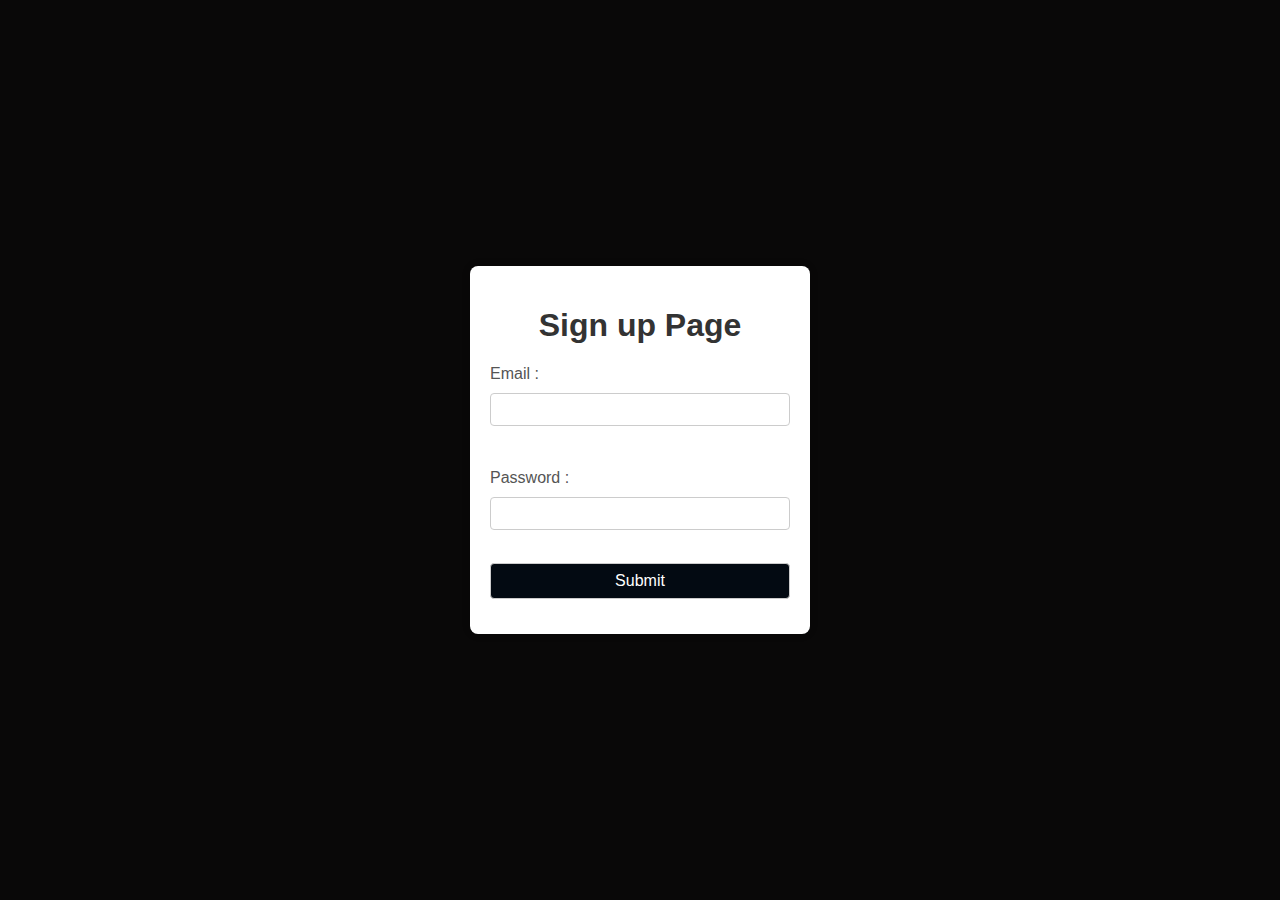
<file: Sephora/New/New.html>
<!DOCTYPE html>
<html lang="en">
<head>
    <meta charset="UTF-8">
    <meta name="viewport" content="width=device-width, initial-scale=1.0">
    <title>New</title>
    <link rel="shortcut icon" type="x-icon" href="https://1000logos.net/wp-content/uploads/2018/08/Sephora-symbol.jpg">

    <link rel="stylesheet" href="New.css">
    <link rel="stylesheet" href="../Style.css">
</head>
<body>
    <script>
        // log in Authenticated Start
        let sigUp = localStorage.getItem("userDetail")

        let logIn =localStorage.getItem("isAutho")

        if(!sigUp){
    
        window.location.href="../signUp_LogIn/SignUp.html"
    
        }else if(logIn==="Not Authenticated"){
            window.location.href="../signUp_LogIn/LogIn.html"

        }
       // log in Authenticated end

    </script>
    
    <!--Promotional Top Section-->
    <div class="promotional-bar" id="promoBar">
        <p><span class="highlight"><b>Get 50% off** Top Skincare Brands!</b></span> &nbsp;New Deals Everyday through 1/17. **Terms Apply. <b>SHOP NOW</b></p>
    </div>
    <!--Promotional section End -->

    <!--Main Brand Nav Section-->
    <div class="main-nav" >
        <div class="logo">S E P H O R A</div>
       
        <input type="text" class="searchBar" placeholder="Search......">
        <div class="navItem">Stores & Services <span class="emoji"></span>
    </div>
        <div class="navItem">Community <span class="emoji"></span></div>
        <div class="navItem"><a href="../Bucket/Bucket.html">Bucket</a><span></span></div>
        <span></span>
        <span></span>
        <span></span>
    </div>

    <!--Main Section End-->


    <!--Navbar Section-->
    <nav class="mainNav">
        <ul>
            <li><a href="New.html">New</a></li>
            <li><a href="#">Brands</a></li>
            <li><a href="../Makeup/Makeup.html">Makeup</a></li>
            <li><a href="../Skincare/Skincare.html">SkinCare</a></li>
            <li><a href="../Hair/Hair.html">Hair</a></li>
            <li><a href="../Fragrance/Fragrance.html">Fragrance</a></li>
            <li><a href="../Tools&Brushes/Tools&Brushes.html">Tools & Brushes</a></li>
            <li><a href="#">Sale & Offers</a></li>
            <li><a href="#">Mini Size</a></li>
            <li><a href="#">Gift Cards</a></li>
            <li><a href="../Bath&Body/Bath&Body.html">Bath & Body</a></li>
        </ul>
    </nav>
    <!--Navbar Section End -->
    <!-- Display Data Start -->
    <div id="prodFilters">
        <div>
            <h3>New</h3>
            <!-- buttons start -->
            <div><button onclick="women()" class="filtButtonVertical">Women</button></div>
            <br>
            <div><button class="filtButtonVertical">Men</button></div>
            <br>
            <div><button class="filtButtonVertical">Unisex</button></div>
            <br>
            <div><button class="filtButtonVertical">Value & Home Scents</button></div>
            <br>
            <div><button class="filtButtonVertical">Candles & Home Scents</button></div>
            <br>
            <div><button class="filtButtonVertical">Shop by Fragrance Family</button></div>
            <br>
            <div><button class="filtButtonVertical">Vegan</button></div>
            <br>
            <div><button class="filtButtonVertical">Mini Size</button></div>
            <br>
            <br>
            

        
            <!-- buttons end -->

            <!-- filter for rate -->
            <h3>Filters</h3>
            <label class="lable" for="choosePrice">Choose Price</label>
            <select id="choosePrice" class="select" onchange="sortPrice()">
                <option value="">Select</option>
                
                    <option value="1">Low To High</option>
                    <option value="2">High to Low</option>
                
            </select>
            <br><br>

            <!-- filter for rate -->
            <label class="lable" for="chooseRating">Choose Rating</label>
            <select id="chooseRating" class="select" onchange="sortRating()">
                <option value="">Select</option>
                
                    <option value="1">Low To High</option>
                    <option value="2">High to Low</option>
                
            </select>
            <br><br>


             <!-- filter for Gender -->
             <label class="lable" for="chooseGender">Choose Gender</label>
             <select id="chooseGender" class="select" onchange="sortGender()">
                 <option value="">Select</option>
                 
                     <option value="1">Men</option>
                     <option value="2">Women</option>
                     
                 
             </select>
             <br><br>
        </div>

        <div id="product">
            <!-- buttons start -->
            <div class="filtButtonHorizontal">
                <button onclick="newSort()" class="customButton">
                    <span class="buttonText">New</span> <img class="buttonImg" src="https://www.sephora.com/contentimages/categorybanners/RWD/icons/new.svg" alt=""> 
            </button></div>
            <div class="filtButtonHorizontal">
                <button class="customButton">
                    <span class="buttonText">Beststsellers</span> <img class="buttonImg" src="https://www.sephora.com/contentimages/categorybanners/RWD/icons/bestsellers.svg" alt=""> 
            </button></div>
            <div class="filtButtonHorizontal">
                <button class="customButton">
                    <span class="buttonText">Clean</span> <img class="buttonImg" src="https://www.sephora.com/contentimages/categorybanners/RWD/icons/clean_beauty32.svg" alt=""> 
            </button></div>
            <div class="filtButtonHorizontal">
                <button class="customButton">
                    <span class="buttonText">Cruelty-Free</span> <img class="buttonImg" src="https://www.sephora.com/contentimages/meganav/icons/CrueltyFreeupdated.svg" alt=""> 
            </button></div>
            <div class="filtButtonHorizontal">
                <button class="customButton">
                    <span class="buttonText">Mini Size</span> <img class="buttonImg" src="https://www.sephora.com/contentimages/categorybanners/RWD/icons/minis.svg" alt=""> 
            </button></div>
            <div class="filtButtonHorizontal">
                <button class="customButton">
                    <span class="buttonText">Fragrance Note Guide</span> <img class="buttonImg" src="https://www.sephora.com/contentimages/categorybanners/RWD/icons/fragrances_guide.svg" alt=""> 
            </button></div>
            <div class="filtButtonHorizontal">
                <button class="customButton">
                    <span class="buttonText">Fragrance Quiz</span> <img class="buttonImg" src="https://www.sephora.com/contentimages/categorybanners/RWD/icons/fragrance_quiz.svg" alt=""> 
            </button></div>
            <div class="filtButtonHorizontal">
                <button class="customButton">
                    <span class="buttonText">Clean Fragrance Guide</span> <img class="buttonImg" src="https://www.sephora.com/contentimages/categorybanners/RWD/icons/clean_guide.svg" alt=""> 
            </button></div>
            <!-- buttons end -->
            
            
            
        </div>
    </div>
        <!--Footer-->
        <div class="footer_promo">
            <p>Website Feedback ? Let us know</p>
        </div>
        <footer class="footer">
           
    
            <div class="container">
    
                <div class="row">
                    <div class="footer_upper">
                        <img src="https://www.sephora.com/img/ufe/icons/find-store.svg" alt=""><span>&nbsp;Find a Store</span>
                        <p>Choose Your Store</p>
    
                    </div>
                    <div class="footer_upper1">
                        <img src="https://www.sephora.com/img/ufe/icons/sms-ko.svg" alt=""><span>&nbsp;Customer Service</span>
                        <p>Chat is Unavailiable</p>
    
                    </div>
                    
                    <div class="footer_upper1">
                        <img src="https://www.sephora.com/img/ufe/icons/app.svg" alt=""><span>&nbsp;Get the app</span>
                        &nbsp;<p>Download Now</p>
    
                    </div>
                    <div class="footer_upper1">
                        <img src="https://www.sephora.com/img/ufe/icons/cc-outline-ko.svg" alt=""><span>&nbsp;Sephora Credit card program</span>
                        &nbsp;<p>Sign up Now</p>
    
                    </div>
                   
    
                    <hr style="width:98%; color: white; margin-bottom:22px;">
                    <div class="footer_col">
                        <h4>About Sephora</h4>
                        <ul>
                            <li><a href="#">About Sephora</a></li>
                            <li><a href="#">Newsroom</a></li>
                            <li><a href="#">Careers</a></li>
                            <li><a href="#">Sephora Values</a></li>
                            <li><a href="#">Supply Chain Transparency</a></li>
                            <li><a href="#">Affiliates</a></li>
                            <li><a href="#">Sephora Events</a></li>
                            <li><a href="#">Gift Cards</a></li>
                            <li><a href="#">Sephora Global Sites</a></li>
                            <li><a href="#">Diversity, Equity & Inclusion</a></li>
                            <li><a href="#">Sephora Accelerate</a></li>
                            <li><a href="#">Beauty(Re)Purposed</a></li>
                            <li><a href="#">Report a Vulnerability</a></li>
                            
    
                        </ul>    
                    </div>
                    <div class="footer_col">
                        <h4>My Sephora</h4>
                        <ul>
                            <li><a href="#">Beauty Insider</a></li>
                            <li><a href="#">Sephora Credit Card</a></li>
                            <li><a href="#">Community  Profile</a></li>
                            <li><a href="#">Order status</a></li>
                            <li><a href="#">Purchase History</a></li>
                            <li><a href="#">Account Settings</a></li>
                            <li><a href="#">Beauty Advisor</a></li>
                            <li><a href="#">Beauty Offers</a></li>
                            <li><a href="#">Quizzes & buying guides</a></li>
    
                            <li><a href="#">Rewards Bazaar</a></li>
                            <li><a href="#">Loves</a></li>
                            <li><a href="#">Book a Reservation</a></li>
    
                            
    
                        </ul>    
                    </div>
                    <div class="footer_col">
                        <h4>Help</h4>
                        <ul>
                            <li><a href="#">Customer Service</a></li>
                            <li><a href="#">Returns & Exchange</a></li>
                            <li><a href="#">Delivery & Pickup options</a></li>
                            <li><a href="#">Shipping</a></li>
                            <li><a href="#">Billing</a></li>
                            <li><a href="#">International shipments</a></li>
                            <li><a href="#">Beaty Services FAQ</a></li>
                            <li><a href="#">Sephora at Kohli's</a></li>
                            <li><a href="#">Store Locations</a></li>
                            <li><a href="#">Online Ordering</a></li>
                            <li><a href="#">Klama & Afterpay</a></li>
                            <li><a href="#">Accessibility</a></li>
                        </ul>    
                    </div>
                    
                        <div class="footer_col">
                            <h4>Region & Language</h4>
                            <ul>
                                <li><a href="#"><img src="https://www.sephora.com/img/ufe/flags/us.svg" class="logo_footer"> &nbsp;United States - English</a></li>
                                <li><a href="#"><img src="https://www.sephora.com/img/ufe/flags/ca.svg" class="logo_footer"> &nbsp;Canada - English</a></li>
                                <li><a href="#"><img src="https://www.sephora.com/img/ufe/flags/ca.svg" class="logo_footer"> &nbsp;Canada - Francais</a></li>
                                
                            </ul>    
                        </div>
                        
                   
                    <div class="footer_col">
                        <div class="mainfooter_div">
                            <div class="footer_col1">
                                <h2>We Belong to Something Beautifull</h2>
                            </div>
                            <div class="form-container">
                                <div class="form">
                                    <div>
                                        <label for="">Sign up Sephora Text Updates</label>
                                        <input type="text" class="form-input" placeholder="Enter value for Text Box 1">
                                    </div>
                                    <button type="button" class="continue-btn">Continue</button>
                                </div>
                        
                                <br>
                        
                                <div class="form">
                                    <div>
                                        <label for="">Sign up For Sephora mail</label>
                                        <input type="text" class="form-input" placeholder="Enter value for Text Box 2">
                                    </div>
                                    <button type="button" class="continue-btn">SignUp</button>
                                </div>
                            </div>
                        </div>
                    </div>
                    
                    <hr style="width:99%; color: white; margin-top:22px;">
                    <div class="footer_down">
                        <div class="footer_down1">
                            <p>@2024 Sephora USA, Inc. All rights Reserved.</p>
                            <span>Privacy & Policy</span> &nbsp;
                            <span> Terms of use</span>  &nbsp;
                            <span>Accessibility</span>  &nbsp;
                            <span> Sitemap</span>  &nbsp;
                            <span>Your Privacy Choices</span> &nbsp;
                            <br>
                           <span>1-877-737-4632</span> &nbsp;
                           <span>TTY:1-888-866-9845</span>
                        </div>
                            
    
                        <div class="footer_down_social">
                            <a href="#"><i class="fab fa-facebook-f"></i></a>
                            <a href="#"><i class="fab fa-twitter"></i></a>
                            <a href="#"><i class="fab fa-instagram"></i></a>
                            <a href="#"><i class="fab fa-whatsapp"></i></a>
                            <a href="#"><i class="fab fa-snapchat"></i></a>
                            <a href="#"><i class="fab fa-tiktok"></i></a>
                            <a href="#"><i class="fab fa-youtube"></i></a>
                        </div>
                    </div>
                    
    
                </div>
            </div>
        </footer>
        <!---Footer End-->
    
    
</body>
</html>

<script src="New_script.js"></script>
</file>
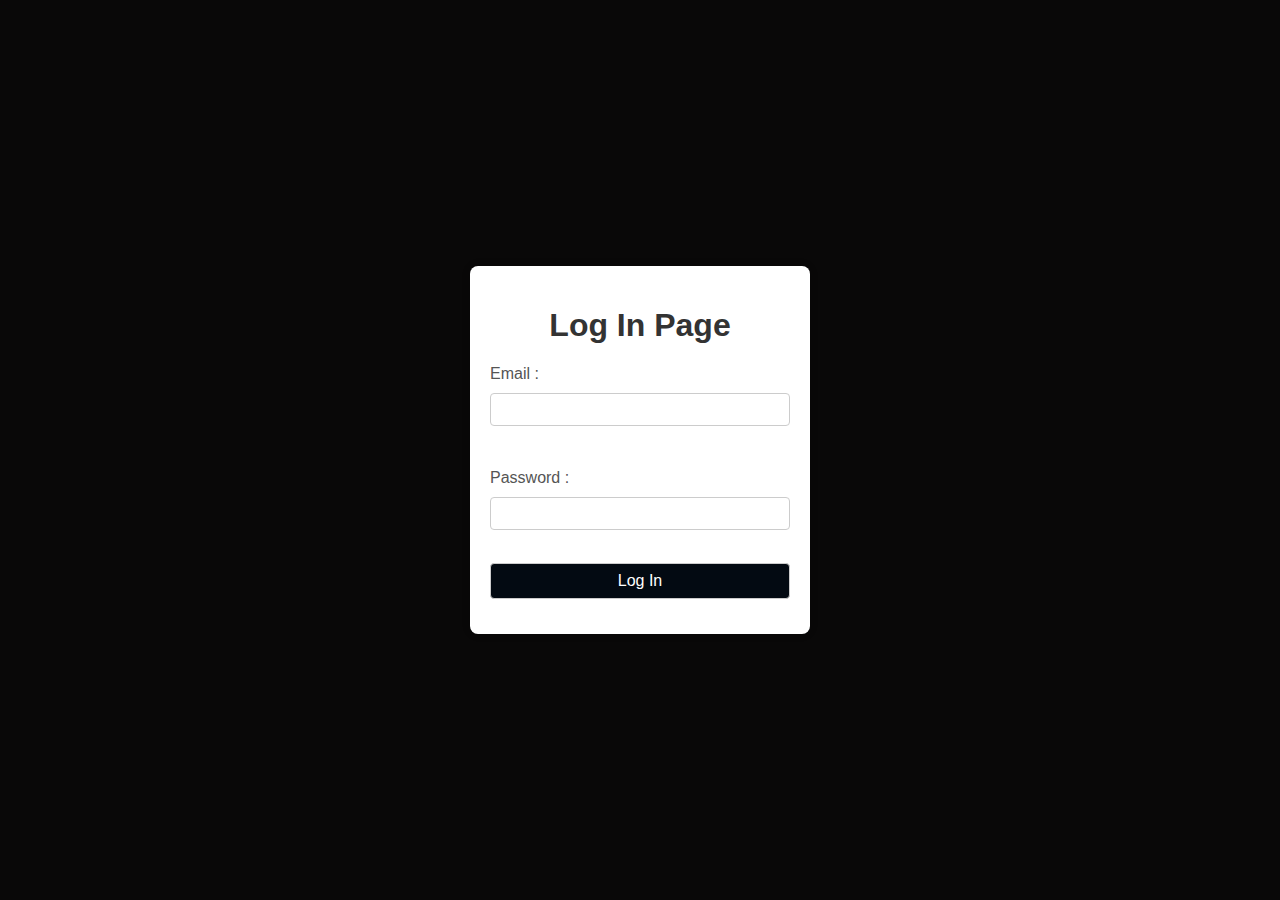
<file: Sephora/signUp_LogIn/LogIn.html>
<!DOCTYPE html>
<html lang="en">
<head>
    <meta charset="UTF-8">
    <meta name="viewport" content="width=device-width, initial-scale=1.0">
    <title>LogIn</title>
    <style>
        body {
            display: flex;
            align-items: center;
            justify-content: center;
            height: 100vh;
            margin: 0;
            font-family: Arial, sans-serif;
            background-color: #090808;
        }

        h1 {
            text-align: center;
            color: #333;
        }

        #form1 {
            background-color: #fff;
            padding: 20px;
            border-radius: 8px;
            box-shadow: 0 0 10px rgba(0, 0, 0, 0.1);
            width: 300px;
        }

        label {
            display: block;
            margin: 10px 0;
            color: #555;
        }

        input {
            width: 100%;
            padding: 8px;
            margin-bottom: 15px;
            box-sizing: border-box;
            border: 1px solid #ccc;
            border-radius: 4px;
        }

        input[type="submit"] {
            background-color: #030a12;
            color: #fff;
            cursor: pointer;
            font-size: 16px;
        }

        input[type="submit"]:hover {
            background-color: #141415;
        }
    </style>
    
</head>
<body>
    <div id="form1">
        <h1>Log In Page</h1>
        <form id="form">
            <label for="email">Email :</label>
            <input id="email" type="text">
            <br><br>
            <label for="password">Password :</label>
            <input id="password" type="password">
            <br><br>
            <input type="submit" value="Log In">
        </form>

    </div>
    
</body>
</html>

<script>
    let form = document.getElementById("form");
    let email = document.getElementById("email");
    let password = document.getElementById("password");

    form.addEventListener("submit", function(event){

        event.preventDefault();

        let userDetail={
            email:email.value,
            password:password.value
        }
        let saveDetails=JSON.parse(localStorage.getItem("userDetail")) || {}
        
        if(
            userDetail.email===saveDetails.email &&
            userDetail.password===saveDetails.password
        ){
            localStorage.setItem("isAutho", "Authenticated");
            alert("Login Successful")
            window.location.href="../index.html"
        }else{
            alert("Wrong Credential")
        }
        
        //localStorage.setItem("userDetail", JSON.stringify(userDetail))
    })

</script>
</file>
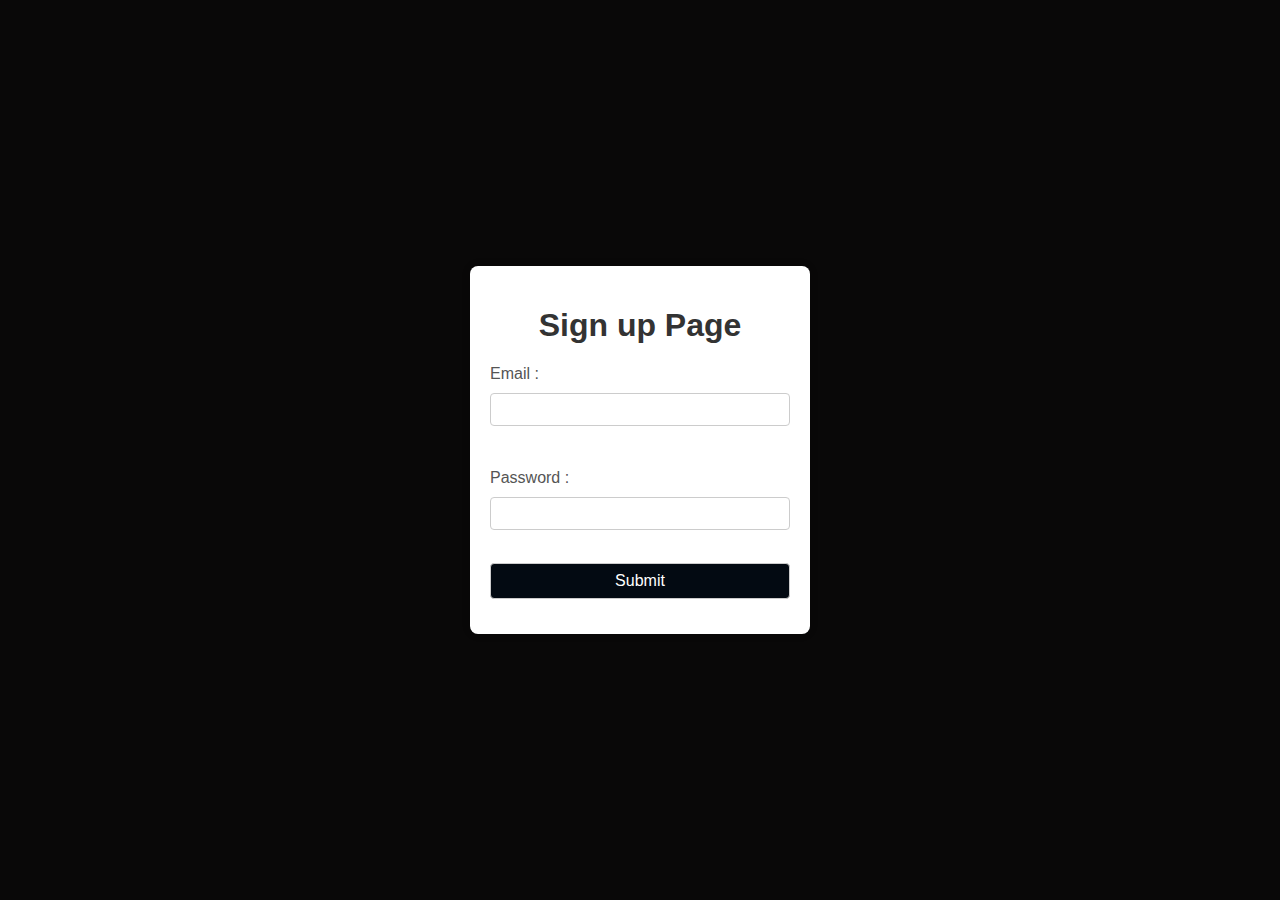
<file: Sephora/signUp_LogIn/SignUp.html>
<!DOCTYPE html>
<html lang="en">
<head>
    <meta charset="UTF-8">
    <meta name="viewport" content="width=device-width, initial-scale=1.0">
    <title>SignUp</title>
    <style>
        body {
            display: flex;
            align-items: center;
            justify-content: center;
            height: 100vh;
            margin: 0;
            font-family: 'Arial', sans-serif;
            background-color: #090808;
        }

        h1 {
            text-align: center;
            color: #333;
        }

        #form1 {
            background-color: #fff;
            padding: 20px;
            border-radius: 8px;
            box-shadow: 0 0 10px rgba(0, 0, 0, 0.1);
            width: 300px;
        }

        label {
            display: block;
            margin: 10px 0;
            color: #555;
        }

        input {
            width: 100%;
            padding: 8px;
            margin-bottom: 15px;
            box-sizing: border-box;
            border: 1px solid #ccc;
            border-radius: 4px;
        }

        input[type="submit"] {
            background-color: #030a12;
            color: #fff;
            cursor: pointer;
            font-size: 16px;
        }

        input[type="submit"]:hover {
            background-color: #141415;
        }
    </style>

</head>
<body>
    <div id="form1">
        <h1>Sign up Page</h1>
        <form id="form">
            <label for="email">Email :</label>
            <input id="email" type="text">
            <br><br>
            <label for="password">Password :</label>
            <input id="password" type="password">
            <br><br>
            <input type="submit">
        </form>

    </div>
    
</body>
</html>

<script>
    let form = document.getElementById("form");
    let email = document.getElementById("email");
    let password = document.getElementById("password");

    form.addEventListener("submit", function(event){
        event.preventDefault();

        let userDetail={
            email:email.value,
            password:password.value
        }
        localStorage.setItem("userDetail", JSON.stringify(userDetail))
        window.location.href="./Login.html"
    })

</script>
</file>
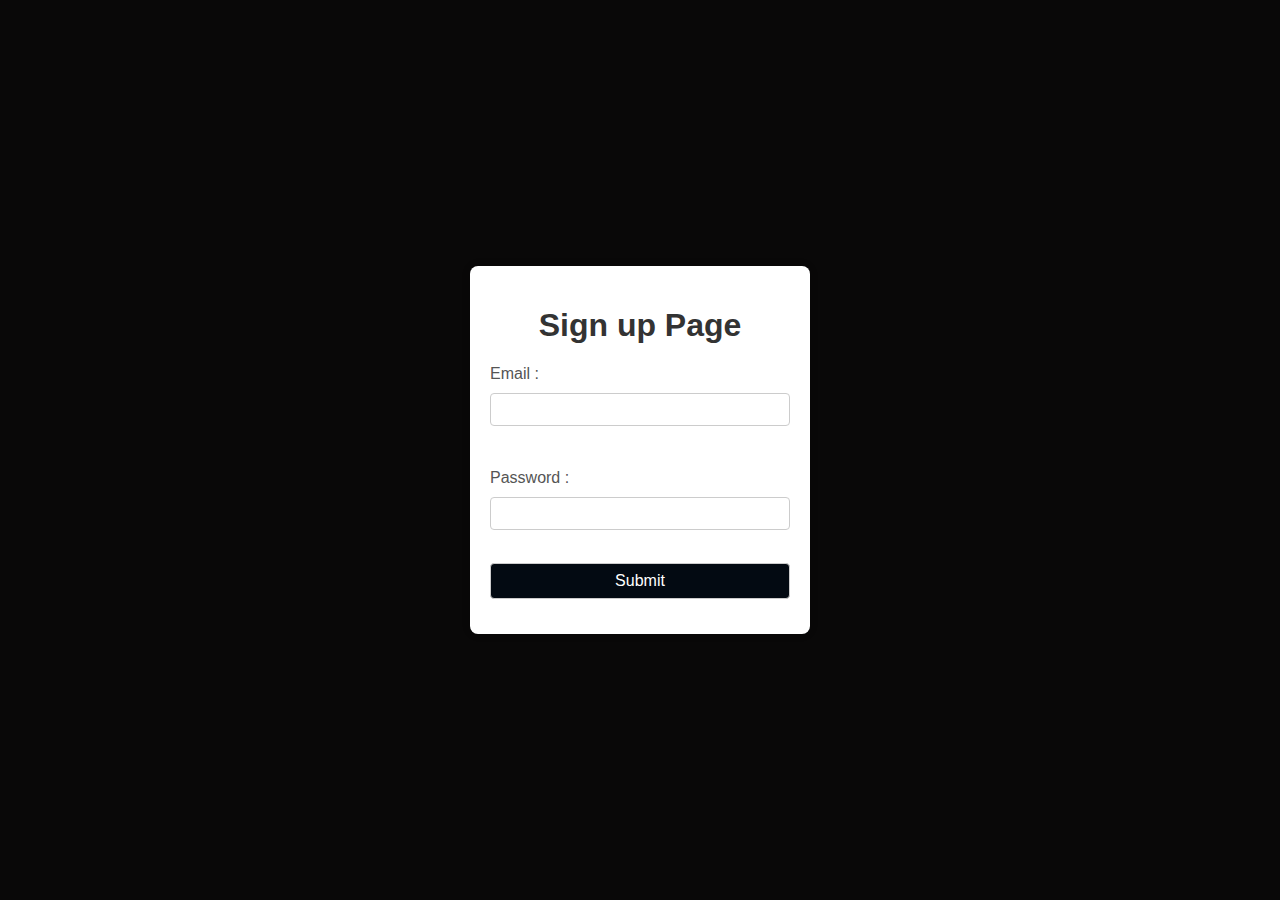
<file: Sephora/Skincare/Skincare.html>
<!DOCTYPE html>
<html lang="en">
<head>
    <meta charset="UTF-8">
    <meta name="viewport" content="width=device-width, initial-scale=1.0">
    <title>Skincare</title>
    <link rel="shortcut icon" type="x-icon" href="https://1000logos.net/wp-content/uploads/2018/08/Sephora-symbol.jpg">

    <link rel="stylesheet" href="Skincare.css">
    <link rel="stylesheet" href="../Style.css">
    <!-- <link rel="stylesheet" href="../signUp_LogIn/SignUp.html"> -->
</head>
<body>
    <script>
        // log in Authenticated Start
        let sigUp = localStorage.getItem("userDetail")

        let logIn =localStorage.getItem("isAutho")

        if(!sigUp){
    
        window.location.href="../signUp_LogIn/SignUp.html"
    
        }else if(logIn==="Not Authenticated"){
            window.location.href="../signUp_LogIn/LogIn.html"

        }
       // log in Authenticated end

    </script>
    
    <!--Promotional Top Section-->
    <div class="promotional-bar" id="promoBar">
        <p><span class="highlight"><b>Get 50% off** Top Skincare Brands!</b></span> &nbsp;New Deals Everyday through 1/17. **Terms Apply. <b>SHOP NOW</b></p>
    </div>
    <!--Promotional section End -->

    <!--Main Brand Nav Section-->
    <div class="main-nav" >
        <div class="logo">S E P H O R A</div>
       
        <input type="text" class="searchBar" placeholder="Search......">
        <div class="navItem">Stores & Services <span class="emoji"></span>
    </div>
        <div class="navItem">Community <span class="emoji"></span></div>
        <div class="navItem"><a href="../Bucket/Bucket.html">Bucket</a><span></span></div>
        <span></span>
        <span></span>
        <span></span>
    </div>

    <!--Main Section End-->



    <!--Navbar Section-->
    <nav class="mainNav">
        <ul>
            <li><a href="../New/New.html">New</a></li>
            <li><a href="#">Brands</a></li>
            <li><a href="../Makeup/Makeup.html">Makeup</a></li>
            <li><a href="Skincare.html">SkinCare</a></li>
            <li><a href="../Hair/Hair.html">Hair</a></li>
            <li><a href="../Fragrance/Fragrance.html">Fragrance</a></li>
            <li><a href="../Tools&Brushes/Tools&Brushes.html">Tools & Brushes</a></li>
            <li><a href="#">Sale & Offers</a></li>
            <li><a href="#">Mini Size</a></li>
            <li><a href="#">Gift Cards</a></li>
            <li><a href="../Bath&Body/Bath&Body.html">Bath & Body</a></li>
        </ul>
    </nav>
    <!--Navbar Section End -->




    <!-- Heading Start -->
    
    <!-- Heading End -->

    <!-- Display Data Start -->
    <div id="prodFilters">
        <div>
            <h3>Skincare</h3>
            <!-- buttons start -->
            <div><button onclick="moisturiser()" class="filtButtonVertical">Moisturizers</button></div>
            <br>
            <div><button class="filtButtonVertical">Cleansers</button></div>
            <br>
            <div><button class="filtButtonVertical">Treatment</button></div>
            <br>
            <div><button class="filtButtonVertical">Masks</button></div>
            <br>
            <div><button class="filtButtonVertical">Eye Care</button></div>
            <br>
            <div><button class="filtButtonVertical">Lip Balms & Treatments</button></div>
            <br>
            <div><button class="filtButtonVertical">Sunscreen</button></div>
            <br>
            <div><button class="filtButtonVertical">Self Tanners</button></div>
            <br>
            <div><button class="filtButtonVertical">High Tech Tools</button></div>
            <br>
            <div><button class="filtButtonVertical">Wellness</button></div>
            <br>
            <div><button class="filtButtonVertical">Shop by Concern</button></div>
            <br>
            <div><button class="filtButtonVertical">Vegan</button></div>
            <br>
            <div><button class="filtButtonVertical">Value & Gift Sets</button></div>
            <br>
            <div><button class="filtButtonVertical">Mini Size</button></div>
            <br>
            <div><button class="filtButtonVertical">FSA & HSA Eligible</button></div>
            <br>
            <br>
            

        
            <!-- buttons end -->

            <!-- filter for rate -->
            <h3>Filters</h3>
            <label class="lable" for="choosePrice">Choose Price</label>
            <select id="choosePrice" class="select" onchange="sortPrice()">
                <option value="">Select</option>
                
                    <option value="1">Low To High</option>
                    <option value="2">High to Low</option>
                
            </select>
            <br><br>

            <!-- filter for rate -->
            <label class="lable" for="chooseRating">Choose Rating</label>
            <select id="chooseRating" class="select" onchange="sortRating()">
                <option value="">Select</option>
                
                    <option value="1">Low To High</option>
                    <option value="2">High to Low</option>
                
            </select>
            <br><br>


             <!-- filter for Gender -->
             <label class="lable" for="chooseGender">Choose Gender</label>
             <select id="chooseGender" class="select" onchange="sortGender()">
                 <option value="">Select</option>
                 
                     <option value="1">Men</option>
                     <option value="2">Women</option>
                     
                 
             </select>
             <br><br>
        </div>

        <div id="product">
            <!-- buttons start -->
            <div class="filtButtonHorizontal">
                <button onclick="newSort()" class="customButton">
                    <span class="buttonText">New</span> <img class="buttonImg" src="https://www.sephora.com/contentimages/categorybanners/RWD/icons/new.svg" alt=""> 
            </button></div>
            <div class="filtButtonHorizontal">
                <button class="customButton">
                    <span class="buttonText">Beststsellers</span> <img class="buttonImg" src="https://www.sephora.com/contentimages/categorybanners/RWD/icons/bestsellers.svg" alt=""> 
            </button></div>
            <div class="filtButtonHorizontal">
                <button class="customButton">
                    <span class="buttonText">Clean</span> <img class="buttonImg" src="https://www.sephora.com/contentimages/categorybanners/RWD/icons/clean_beauty32.svg" alt=""> 
            </button></div>
            <div class="filtButtonHorizontal">
                <button class="customButton">
                    <span class="buttonText">Vegan</span> <img class="buttonImg" src="https://www.sephora.com/contentimages/categorybanners/RWD/icons/Icon_Vegan.svg" alt=""> 
            </button></div>
            <div class="filtButtonHorizontal">
                <button class="customButton">
                    <span class="buttonText">Mini Size</span> <img class="buttonImg" src="https://www.sephora.com/contentimages/categorybanners/RWD/icons/minis.svg" alt=""> 
            </button></div>
            <div class="filtButtonHorizontal">
                <button class="customButton">
                    <span class="buttonText">Sephora Collection</span> <img class="buttonImg" src="https://www.sephora.com/contentimages/categorybanners/RWD/icons/sephoracollection.svg" alt=""> 
            </button></div>
            <div class="filtButtonHorizontal">
                <button class="customButton">
                    <span class="buttonText">Skincare Quiz</span> <img class="buttonImg" src="https://www.sephora.com/contentimages/categorybanners/RWD/icons/skincare_quiz.svg" alt=""> 
            </button></div>
            <div class="filtButtonHorizontal">
                <button class="customButton">
                    <span class="buttonText">Skin Routine Quiz</span> <img class="buttonImg" src="https://www.sephora.com/contentimages/categorybanners/RWD/icons/skincare_age.svg" alt=""> 
            </button></div>
            <!-- buttons end -->
            
            
            
        </div>
    </div>
        <!--Footer-->
        <div class="footer_promo">
            <p>Website Feedback ? Let us know</p>
        </div>
        <footer class="footer">
           
    
            <div class="container">
    
                <div class="row">
                    <div class="footer_upper">
                        <img src="https://www.sephora.com/img/ufe/icons/find-store.svg" alt=""><span>&nbsp;Find a Store</span>
                        <p>Choose Your Store</p>
    
                    </div>
                    <div class="footer_upper1">
                        <img src="https://www.sephora.com/img/ufe/icons/sms-ko.svg" alt=""><span>&nbsp;Customer Service</span>
                        <p>Chat is Unavailiable</p>
    
                    </div>
                    
                    <div class="footer_upper1">
                        <img src="https://www.sephora.com/img/ufe/icons/app.svg" alt=""><span>&nbsp;Get the app</span>
                        &nbsp;<p>Download Now</p>
    
                    </div>
                    <div class="footer_upper1">
                        <img src="https://www.sephora.com/img/ufe/icons/cc-outline-ko.svg" alt=""><span>&nbsp;Sephora Credit card program</span>
                        &nbsp;<p>Sign up Now</p>
    
                    </div>
                   
    
                    <hr style="width:98%; color: white; margin-bottom:22px;">
                    <div class="footer_col">
                        <h4>About Sephora</h4>
                        <ul>
                            <li><a href="#">About Sephora</a></li>
                            <li><a href="#">Newsroom</a></li>
                            <li><a href="#">Careers</a></li>
                            <li><a href="#">Sephora Values</a></li>
                            <li><a href="#">Supply Chain Transparency</a></li>
                            <li><a href="#">Affiliates</a></li>
                            <li><a href="#">Sephora Events</a></li>
                            <li><a href="#">Gift Cards</a></li>
                            <li><a href="#">Sephora Global Sites</a></li>
                            <li><a href="#">Diversity, Equity & Inclusion</a></li>
                            <li><a href="#">Sephora Accelerate</a></li>
                            <li><a href="#">Beauty(Re)Purposed</a></li>
                            <li><a href="#">Report a Vulnerability</a></li>
                            
    
                        </ul>    
                    </div>
                    <div class="footer_col">
                        <h4>My Sephora</h4>
                        <ul>
                            <li><a href="#">Beauty Insider</a></li>
                            <li><a href="#">Sephora Credit Card</a></li>
                            <li><a href="#">Community  Profile</a></li>
                            <li><a href="#">Order status</a></li>
                            <li><a href="#">Purchase History</a></li>
                            <li><a href="#">Account Settings</a></li>
                            <li><a href="#">Beauty Advisor</a></li>
                            <li><a href="#">Beauty Offers</a></li>
                            <li><a href="#">Quizzes & buying guides</a></li>
    
                            <li><a href="#">Rewards Bazaar</a></li>
                            <li><a href="#">Loves</a></li>
                            <li><a href="#">Book a Reservation</a></li>
    
                            
    
                        </ul>    
                    </div>
                    <div class="footer_col">
                        <h4>Help</h4>
                        <ul>
                            <li><a href="#">Customer Service</a></li>
                            <li><a href="#">Returns & Exchange</a></li>
                            <li><a href="#">Delivery & Pickup options</a></li>
                            <li><a href="#">Shipping</a></li>
                            <li><a href="#">Billing</a></li>
                            <li><a href="#">International shipments</a></li>
                            <li><a href="#">Beaty Services FAQ</a></li>
                            <li><a href="#">Sephora at Kohli's</a></li>
                            <li><a href="#">Store Locations</a></li>
                            <li><a href="#">Online Ordering</a></li>
                            <li><a href="#">Klama & Afterpay</a></li>
                            <li><a href="#">Accessibility</a></li>
                        </ul>    
                    </div>
                    
                        <div class="footer_col">
                            <h4>Region & Language</h4>
                            <ul>
                                <li><a href="#"><img src="https://www.sephora.com/img/ufe/flags/us.svg" class="logo_footer"> &nbsp;United States - English</a></li>
                                <li><a href="#"><img src="https://www.sephora.com/img/ufe/flags/ca.svg" class="logo_footer"> &nbsp;Canada - English</a></li>
                                <li><a href="#"><img src="https://www.sephora.com/img/ufe/flags/ca.svg" class="logo_footer"> &nbsp;Canada - Francais</a></li>
                                
                            </ul>    
                        </div>
                        
                   
                    <div class="footer_col">
                        <div class="mainfooter_div">
                            <div class="footer_col1">
                                <h2>We Belong to Something Beautifull</h2>
                            </div>
                            <div class="form-container">
                                <div class="form">
                                    <div>
                                        <label for="">Sign up Sephora Text Updates</label>
                                        <input type="text" class="form-input" placeholder="Enter value for Text Box 1">
                                    </div>
                                    <button type="button" class="continue-btn">Continue</button>
                                </div>
                        
                                <br>
                        
                                <div class="form">
                                    <div>
                                        <label for="">Sign up For Sephora mail</label>
                                        <input type="text" class="form-input" placeholder="Enter value for Text Box 2">
                                    </div>
                                    <button type="button" class="continue-btn">SignUp</button>
                                </div>
                            </div>
                        </div>
                    </div>
                    
                    <hr style="width:99%; color: white; margin-top:22px;">
                    <div class="footer_down">
                        <div class="footer_down1">
                            <p>@2024 Sephora USA, Inc. All rights Reserved.</p>
                            <span>Privacy & Policy</span> &nbsp;
                            <span> Terms of use</span>  &nbsp;
                            <span>Accessibility</span>  &nbsp;
                            <span> Sitemap</span>  &nbsp;
                            <span>Your Privacy Choices</span> &nbsp;
                            <br>
                           <span>1-877-737-4632</span> &nbsp;
                           <span>TTY:1-888-866-9845</span>
                        </div>
                            
    
                        <div class="footer_down_social">
                            <a href="#"><i class="fab fa-facebook-f"></i></a>
                            <a href="#"><i class="fab fa-twitter"></i></a>
                            <a href="#"><i class="fab fa-instagram"></i></a>
                            <a href="#"><i class="fab fa-whatsapp"></i></a>
                            <a href="#"><i class="fab fa-snapchat"></i></a>
                            <a href="#"><i class="fab fa-tiktok"></i></a>
                            <a href="#"><i class="fab fa-youtube"></i></a>
                        </div>
                    </div>
                    
    
                </div>
            </div>
        </footer>
        <!---Footer End-->
    
    
</body>
</html>


<script src="Skincare_script.js">

</script>
</file>
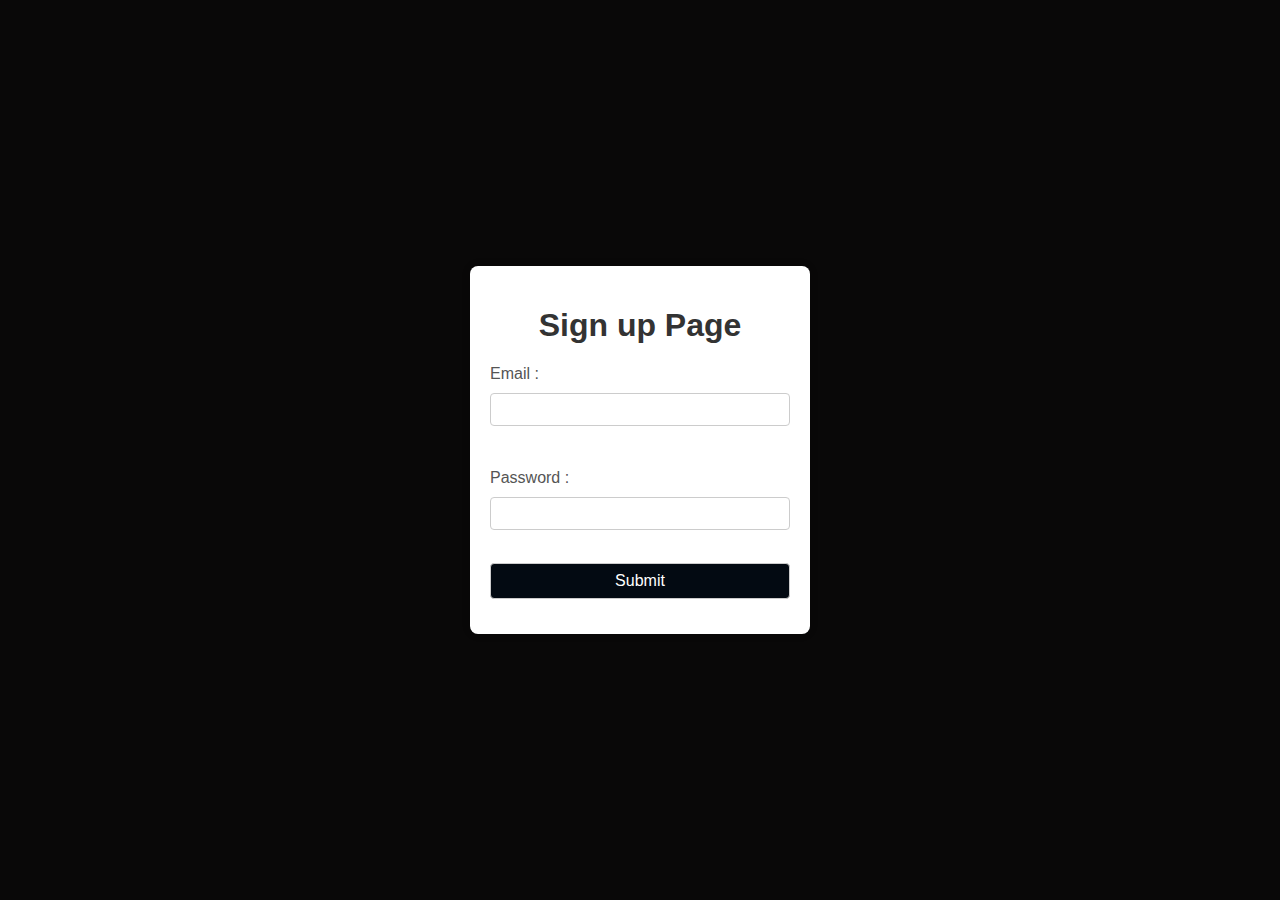
<file: Sephora/Tools&Brushes/Tools&Brushes.html>
<!DOCTYPE html>
<html lang="en">
<head>
    <meta charset="UTF-8">
    <meta name="viewport" content="width=device-width, initial-scale=1.0">
    <title>Makeup</title>
    <link rel="shortcut icon" type="x-icon" href="https://1000logos.net/wp-content/uploads/2018/08/Sephora-symbol.jpg">

    <link rel="stylesheet" href="Tools&Brushes.css">
    <link rel="stylesheet" href="../Style.css">
</head>
<body>
    <script>
        // log in Authenticated Start
        let sigUp = localStorage.getItem("userDetail")

        let logIn =localStorage.getItem("isAutho")

        if(!sigUp){
    
        window.location.href="../signUp_LogIn/SignUp.html"
    
        }else if(logIn==="Not Authenticated"){
            window.location.href="../signUp_LogIn/LogIn.html"

        }
       // log in Authenticated end

    </script>
    <!--Promotional Top Section-->
    <div class="promotional-bar" id="promoBar">
        <p><span class="highlight"><b>Get 50% off** Top Skincare Brands!</b></span> &nbsp;New Deals Everyday through 1/17. **Terms Apply. <b>SHOP NOW</b></p>
    </div>
    <!--Promotional section End -->

    <!--Main Brand Nav Section-->
    <div class="main-nav" >
        <div class="logo">S E P H O R A</div>
       
        <input type="text" class="searchBar" placeholder="Search......">
        <div class="navItem">Stores & Services <span class="emoji"></span>
    </div>
        <div class="navItem">Community <span class="emoji"></span></div>
        <div class="navItem"><a href="../Bucket/Bucket.html">Bucket</a><span></span></div>
        <span></span>
        <span></span>
        <span></span>
    </div>

    <!--Main Section End-->


    <!--Navbar Section-->
    <nav class="mainNav">
        <ul>
            <li><a href="../New/New.html">New</a></li>
            <li><a href="#">Brands</a></li>
            <li><a href="Makeup.html">Makeup</a></li>
            <li><a href="../Skincare/Skincare.html">SkinCare</a></li>
            <li><a href="../Hair/Hair.html">Hair</a></li>
            <li><a href="../Fragrance/Fragrance.html">Fragrance</a></li>
            <li><a href="Tools&Brushes.html">Tools & Brushes</a></li>
            <li><a href="#">Sale & Offers</a></li>
            <li><a href="#">Mini Size</a></li>
            <li><a href="#">Gift Cards</a></li>
            <li><a href="../Bath&Body/Bath&Body.html">Bath & Body</a></li>
        </ul>
    </nav>
    <!--Navbar Section End -->
    <!-- Display Data Start -->
    <div id="prodFilters">
        <div>
            <h3>Tools & Brushes</h3>
            <!-- buttons start -->
            <div><button onclick="moisturiser()" class="filtButtonVertical">Brushes & Applicators</button></div>
            <br>
            <div><button class="filtButtonVertical">Hair Tools</button></div>
            <br>
            <div><button class="filtButtonVertical">Beauty Tools </button></div>
            <br>
            <div><button class="filtButtonVertical">Beauty Accessories</button></div>
            <br>
            <div><button class="filtButtonVertical">Value & Gift Sets</button></div>
            <br>
           
               

            <!--buttons ends-->



            <!-- filter for rate -->
            <h3>Filter</h3>
            <label class="lable" for="choosePrice">Choose Price</label>
            <select id="choosePrice" class="select" onchange="sortPrice()">
                <option value="">Select</option>
                
                    <option value="1">Low To High</option>
                    <option value="2">High to Low</option>
                
            </select>
            <br><br>

            <!-- filter for rate -->
            <label class="lable" for="chooseRating">Choose Rating</label>
            <select id="chooseRating" class="select" onchange="sortRating()">
                <option value="">Select</option>
                
                    <option value="1">Low To High</option>
                    <option value="2">High to Low</option>
                
            </select>
            <br><br>


             <!-- filter for Gender -->
             <label class="lable" for="chooseGender">Choose Gender</label>
             <select id="chooseGender" class="select" onchange="sortGender()">
                 <option value="">Select</option>
                 
                     <option value="1">Men</option>
                     <option value="2">Women</option>
                     
                 
             </select>
             <br><br>
        </div>

        <div id="product">
            <!-- buttons start -->
            <div class="filtButtonHorizontal">
                <button onclick="newSort()" class="customButton">
                    <span class="buttonText">New</span> <img class="buttonImg" src="https://www.sephora.com/contentimages/categorybanners/RWD/icons/new.svg" alt=""> 
            </button></div>
            <div class="filtButtonHorizontal">
                <button class="customButton">
                    <span class="buttonText">Beststsellers</span> <img class="buttonImg" src="https://www.sephora.com/contentimages/categorybanners/RWD/icons/bestsellers.svg" alt=""> 
            </button></div>
            <div class="filtButtonHorizontal">
                <button class="customButton">
                    <span class="buttonText">Clean</span> <img class="buttonImg" src="https://www.sephora.com/contentimages/categorybanners/RWD/icons/clean_beauty32.svg" alt=""> 
            </button></div>
            <div class="filtButtonHorizontal">
                <button class="customButton">
                    <span class="buttonText">Cruelty-Free</span> <img class="buttonImg" src="https://www.sephora.com/contentimages/meganav/icons/CrueltyFreeupdated.svg" alt=""> 
            </button></div>
            <div class="filtButtonHorizontal">
                <button class="customButton">
                    <span class="buttonText">Mini Size</span> <img class="buttonImg" src="https://www.sephora.com/contentimages/categorybanners/RWD/icons/minis.svg" alt=""> 
            </button></div>
            <div class="filtButtonHorizontal">
                <button class="customButton">
                    <span class="buttonText">Fragrance Note Guide</span> <img class="buttonImg" src="https://www.sephora.com/contentimages/categorybanners/RWD/icons/fragrances_guide.svg" alt=""> 
            </button></div>
            <div class="filtButtonHorizontal">
                <button class="customButton">
                    <span class="buttonText">Fragrance Quiz</span> <img class="buttonImg" src="https://www.sephora.com/contentimages/categorybanners/RWD/icons/fragrance_quiz.svg" alt=""> 
            </button></div>
            <div class="filtButtonHorizontal">
                <button class="customButton">
                    <span class="buttonText">Clean Fragrance Guide</span> <img class="buttonImg" src="https://www.sephora.com/contentimages/categorybanners/RWD/icons/clean_guide.svg" alt=""> 
            </button></div>
            <!-- buttons end -->
            
            
            
        </div>
    </div>
        <!--Footer-->
        <div class="footer_promo">
            <p>Website Feedback ? Let us know</p>
        </div>
        <footer class="footer">
           
    
            <div class="container">
    
                <div class="row">
                    <div class="footer_upper">
                        <img src="https://www.sephora.com/img/ufe/icons/find-store.svg" alt=""><span>&nbsp;Find a Store</span>
                        <p>Choose Your Store</p>
    
                    </div>
                    <div class="footer_upper1">
                        <img src="https://www.sephora.com/img/ufe/icons/sms-ko.svg" alt=""><span>&nbsp;Customer Service</span>
                        <p>Chat is Unavailiable</p>
    
                    </div>
                    
                    <div class="footer_upper1">
                        <img src="https://www.sephora.com/img/ufe/icons/app.svg" alt=""><span>&nbsp;Get the app</span>
                        &nbsp;<p>Download Now</p>
    
                    </div>
                    <div class="footer_upper1">
                        <img src="https://www.sephora.com/img/ufe/icons/cc-outline-ko.svg" alt=""><span>&nbsp;Sephora Credit card program</span>
                        &nbsp;<p>Sign up Now</p>
    
                    </div>
                   
    
                    <hr style="width:98%; color: white; margin-bottom:22px;">
                    <div class="footer_col">
                        <h4>About Sephora</h4>
                        <ul>
                            <li><a href="#">About Sephora</a></li>
                            <li><a href="#">Newsroom</a></li>
                            <li><a href="#">Careers</a></li>
                            <li><a href="#">Sephora Values</a></li>
                            <li><a href="#">Supply Chain Transparency</a></li>
                            <li><a href="#">Affiliates</a></li>
                            <li><a href="#">Sephora Events</a></li>
                            <li><a href="#">Gift Cards</a></li>
                            <li><a href="#">Sephora Global Sites</a></li>
                            <li><a href="#">Diversity, Equity & Inclusion</a></li>
                            <li><a href="#">Sephora Accelerate</a></li>
                            <li><a href="#">Beauty(Re)Purposed</a></li>
                            <li><a href="#">Report a Vulnerability</a></li>
                            
    
                        </ul>    
                    </div>
                    <div class="footer_col">
                        <h4>My Sephora</h4>
                        <ul>
                            <li><a href="#">Beauty Insider</a></li>
                            <li><a href="#">Sephora Credit Card</a></li>
                            <li><a href="#">Community  Profile</a></li>
                            <li><a href="#">Order status</a></li>
                            <li><a href="#">Purchase History</a></li>
                            <li><a href="#">Account Settings</a></li>
                            <li><a href="#">Beauty Advisor</a></li>
                            <li><a href="#">Beauty Offers</a></li>
                            <li><a href="#">Quizzes & buying guides</a></li>
    
                            <li><a href="#">Rewards Bazaar</a></li>
                            <li><a href="#">Loves</a></li>
                            <li><a href="#">Book a Reservation</a></li>
    
                            
    
                        </ul>    
                    </div>
                    <div class="footer_col">
                        <h4>Help</h4>
                        <ul>
                            <li><a href="#">Customer Service</a></li>
                            <li><a href="#">Returns & Exchange</a></li>
                            <li><a href="#">Delivery & Pickup options</a></li>
                            <li><a href="#">Shipping</a></li>
                            <li><a href="#">Billing</a></li>
                            <li><a href="#">International shipments</a></li>
                            <li><a href="#">Beaty Services FAQ</a></li>
                            <li><a href="#">Sephora at Kohli's</a></li>
                            <li><a href="#">Store Locations</a></li>
                            <li><a href="#">Online Ordering</a></li>
                            <li><a href="#">Klama & Afterpay</a></li>
                            <li><a href="#">Accessibility</a></li>
                        </ul>    
                    </div>
                    
                        <div class="footer_col">
                            <h4>Region & Language</h4>
                            <ul>
                                <li><a href="#"><img src="https://www.sephora.com/img/ufe/flags/us.svg" class="logo_footer"> &nbsp;United States - English</a></li>
                                <li><a href="#"><img src="https://www.sephora.com/img/ufe/flags/ca.svg" class="logo_footer"> &nbsp;Canada - English</a></li>
                                <li><a href="#"><img src="https://www.sephora.com/img/ufe/flags/ca.svg" class="logo_footer"> &nbsp;Canada - Francais</a></li>
                                
                            </ul>    
                        </div>
                        
                   
                    <div class="footer_col">
                        <div class="mainfooter_div">
                            <div class="footer_col1">
                                <h2>We Belong to Something Beautifull</h2>
                            </div>
                            <div class="form-container">
                                <div class="form">
                                    <div>
                                        <label for="">Sign up Sephora Text Updates</label>
                                        <input type="text" class="form-input" placeholder="Enter value for Text Box 1">
                                    </div>
                                    <button type="button" class="continue-btn">Continue</button>
                                </div>
                        
                                <br>
                        
                                <div class="form">
                                    <div>
                                        <label for="">Sign up For Sephora mail</label>
                                        <input type="text" class="form-input" placeholder="Enter value for Text Box 2">
                                    </div>
                                    <button type="button" class="continue-btn">SignUp</button>
                                </div>
                            </div>
                        </div>
                    </div>
                    
                    <hr style="width:99%; color: white; margin-top:22px;">
                    <div class="footer_down">
                        <div class="footer_down1">
                            <p>@2024 Sephora USA, Inc. All rights Reserved.</p>
                            <span>Privacy & Policy</span> &nbsp;
                            <span> Terms of use</span>  &nbsp;
                            <span>Accessibility</span>  &nbsp;
                            <span> Sitemap</span>  &nbsp;
                            <span>Your Privacy Choices</span> &nbsp;
                            <br>
                           <span>1-877-737-4632</span> &nbsp;
                           <span>TTY:1-888-866-9845</span>
                        </div>
                            
    
                        <div class="footer_down_social">
                            <a href="#"><i class="fab fa-facebook-f"></i></a>
                            <a href="#"><i class="fab fa-twitter"></i></a>
                            <a href="#"><i class="fab fa-instagram"></i></a>
                            <a href="#"><i class="fab fa-whatsapp"></i></a>
                            <a href="#"><i class="fab fa-snapchat"></i></a>
                            <a href="#"><i class="fab fa-tiktok"></i></a>
                            <a href="#"><i class="fab fa-youtube"></i></a>
                        </div>
                    </div>
                    
    
                </div>
            </div>
        </footer>
        <!---Footer End-->

</body>

</html>


<script src="ToolsBrushes.js">

</script>
</file>
<file: Sephora/Bath&Body/Bath&Body.css>
#prodFilters{
    display: grid;
    grid-template-columns: 1fr 5fr ;
    padding-left: 80px;
    padding-right: 80px;
    gap: 20px;
    /* color: #0d0d0ee1; */
}


#product {
    display: grid;
    grid-template-columns: repeat(4, 1fr);
    gap: 10px;

}
#product > div {
    
    padding:15px;
    
}
#product >h3{
    text-align: center;
    color: red;
}

#product > div> img{
    
    text-align: center;
}

.filtButtonVertical {
    background-color: transparent;
    border: none;
    cursor: pointer;
    font-size: 16px;
    text-decoration: none;
    color: #333; 
    transition: color 0.3s ease;
}
.filtButtonVertical:hover{
    color: #0d0d0e; 
    text-decoration: underline;
}

.lable{
    display: block;
    font-size: 16px;
    margin-bottom: 8px;
    color: #333;
    font-family: 'Montserrat', sans-serif; 
}

.lable:hover{
    color: #0a0a0a;
}

.select {
    padding: 10px;
    font-size: 16px;
    border: 1px solid #ccc;
    border-radius: 5px;
    background-color: #fff;
    color: #333;
}

.select:focus {
    box-shadow: 0 0 5px rgba(0, 123, 255, 0.5);

}

.select::after{
    content: '\25BC';
    position: absolute;
    top: 50%;
    right: 10px;
    transform: translateY(-50%);
    pointer-events: none;
    color: #555;
}


.customButton {
    display: inline-flex;
    align-items: center;
    padding: 10px;
    font-size: 16px;
    background-color: white;
    color: #0d0d0e;
    border: none;
    cursor: pointer;
    transition: background-color 0.3s ease;
    box-shadow: rgba(0, 0, 0, 0.35) 0px 5px 15px;

}

.buttonText {
    margin-right: 10px;
}
.buttonText:hover{
    color: #464646;
}

.buttonImg {
    width: 20px; /* Adjust the width of the image as needed */
}

button {
    background-color: #0f140f; 
    color: white; 
    padding: 10px 20px; 
    border: none; 
    border-radius: 5px; 
    cursor: pointer; 
    transition: background-color 0.3s; 
}

button:hover {
    background-color: rgb(21, 20, 20)
}


.filtButtonHorizontal{
    display: flex;
    justify-content: center;
    align-items: center;
    /* height: 100vh; */
}
</file>
<file: Sephora/Style.css>
body{
    margin: 0;
    font-family: "Helvetica neue", helvetica arial, sans-serif;
}
.promotional-bar{
    background-color: rgb(247, 189, 82);
    color: black;
    padding: 5px;
    text-align: center;
}
.promotional-bar:hover{
    text-decoration: underline;
}
.highlight{
    color: red;
    
}
.main-nav{
    display: flex;
    align-items: center;
    background-color: white;
    padding : 15px;
    color : black;
}
.logo{
    font-size: 20px;
    font-weight: bolder;
    margin-left: 28px;
}
.searchBar{
    flex-grow: 0.4;
    padding: 10px;
    margin-left: 25px;
    border-radius: 18px;
    border: 1px solid grey;
}
.owl-carousel{
    position: relative;
}
.owl-nav{
    position: absolute;
    top:50%;
    width:100%;
    display: flex;
    justify-content: space-between;
    transform: translateY(-50%);
    z-index: 1000;
   
}
.owl-prev, .owl-next{
    background-color: black;
    padding: 60px;
    cursor: pointer;
    border: none;
    position: absolute;
    z-index: 1010;
    color: white;
    top: 50%;
    transform: translateY(-50%);
    height: 60px;
    width: 50px;
}
.owl-item{
    position: relative;
   
}
.owl-prev{
   
    left: 10px;
}
.owl-next{
   
    right: 10px;
}
.owl-carousel img{
    max-width: 100%;
    height: auto;
    display: block;
}
.navItem{
    margin: 22px;
    font-size: 16px;
    position: relative;
    margin-bottom: 30px;
}
.navItem a {
    color: #333; 
    text-decoration: none;
    transition: color 0.3s ease, border-bottom 0.3s ease; 
}

.navItem:hover a {
    color: #080808; 
    border-bottom: 2px solid #080808; 
}

.mainNav{
    background-color: black;
    color: white;
}
.mainNav ul {
    list-style : none;
    padding : 0;
    margin : 0;
    display: flex;

}
.mainNav ul li {
    padding : 15px;
    margin-left: 10px;
    margin-right: 10px;
}
.mainNav ul li a {
    text-decoration : none;
    color: inherit;
    
}
.item-row{
    display: flex;
    flex-direction: column;
    justify-content: center;
    align-items: center;
}
#Choosen-sec{
    margin-right: 1100px;
    margin-top: 30px;
    font-size: 20px;
}
.quick-look{
    display: flex;
    flex-direction : column;
    
    width: 300px;
    padding: 15px;
    border: 1px solid black;
    border-radius: 8px;

}
.item{
    background-color: black;
    margin-left: 12px;
    height: 450px;
}
.item img{
    height: 70%;
    width:100%;
    margin-top: 15px;
    
}
.item p, .item h3:hover{
    text-decoration: underline;

}
.item > h3, .item p{
    margin-left: 20px;
    color: white;
    margin-top: 8px;
    text-decoration: none;
}

.third_box{
    display: grid;
    grid-template-columns: repeat(3, 1fr);
    justify-content: space-between;
    padding: 15px;
   margin: 10px;
   height: auto;
}
.third_parent1{
    
    margin: 10px;
    background-color: #502284 ;
    color: white;
   
   
}
.third_parent2{
   
    margin: 7px;
    background-color: #5DB7B5;
    color: black;
   
}
.third_parent3{
   
    margin: 8px;
    background-color: #558FCD;
    color: white;
   
}
.third_parent1 > img{
    height: 65%;
    width: 100%;

    
}
.third_parent2 > img{
    height: 65%;
    width: 100%;

    
}
.third_parent3 > img{
    height: 65%;
    width: 100%;

    
}

.third_box2{
    display: grid;
    grid-template-columns: repeat(3, 1fr);
    justify-content: space-between;
    padding: 15px;
   margin: 10px;
   height: auto;
}
.third_parent4{
    
    margin: 10px;
    background-color: #F2F2F2 ;
    color: black;
   
}
.third_parent5{
   
    margin: 7px;
    background-color: #BDDCEE;
    color: black;
   
}
.third_parent6{
   
    margin: 8px;
    background-color:#F28280;
    color: black;
   
}
.third_parent4 > img{
    height: 65%;
    width: 100%;

    
}
.third_parent5 > img{
    height: 65%;
    width: 100%;

    
}
.third_parent6 > img{
    height: 65%;
    width: 100%;

    
}
#head_id{
    padding-left: 15px;
}
.mainParent{
    display: grid;
    grid-template-columns: auto 1fr;
    margin-top: 50px;
    margin-bottom: 25px;
   
   
}
.parentOne{
   font-size: 15px;
    white-space: nowrap;
   margin-left: 13px;
   margin-bottom: 60px;
   margin-top: 5px;
}
.parentOne > h2, 
.parentOne > p{
    margin-left: 15px;
    transform: margin 0.5s;
}
.parentOne > .childBox {
    margin-top: -5px;
}
.parentBox{
    display : grid;
    grid-template-columns: repeat(8, 1fr);
    margin-left: 30px;
    padding: 5px;
    padding-bottom: 30px;
    gap: 1px;
}
.childBox{
    width: 111px;
    height : 130px;
    border-radius: 8px;
    margin-left: 3px;
    margin-top: 12px;
    box-shadow: rgba(100, 100, 111, 0.2) 0px 7px 29px 0px;
    gap: 2px;
}
.childBox > p{
    margin-left: 5px;
    margin-top: 7px;
}
.childBox > img{
    margin-top: 16px;
    margin-left: 50px;
}
#second_head{
    letter-spacing: em;
    word-spacing: 0.-7em;
}
.childBox:hover {
    transform: translateY(-5px);
}
.container{
    max-width: 1200px;
   
   
    margin: auto;
}
.row{
    display: flex;
    flex-wrap: wrap;
}

ul{
    list-style: none;
}
.footer{
    background-color: black;
    color: white;
    padding: 20px 0;
    margin-top: 30px;

}
.footer_col{
    width: 19%;
    padding: 5px;
    line-height: 1.7;

}
.footer_col h4{
    font-size: 18px;
    color: #ffffff;
    text-transform: capitalize;
    margin-bottom: 4px;
    font-weight: 600;
    position: relative;
    margin-left: 40px;

}

.footer_col ul li a{
font-size: 15px;
text-transform: capitalize;
color: white;
text-decoration: none;
font-weight: 150;
display: block;
transition: all 0.3s ease;
}
.logo_footer{
height: 16px;

}
.footer_col ul li a:hover{
color: white;
text-decoration: underline;

}
.footer_col1 h2{
font-size: 20px;
font-weight: 500;
}
.footer_down{
display: flex;
margin-top: 6px;
}
.footer_down1{
font-size: 14px;
}
.footer_down1 p{
    margin-top: 10px;
}
.footer_down1 p, .footer_down1 span:hover{
text-decoration: underline;

}
.footer_down_social{
margin-left: 380px;
font-size: 25px;
margin-top: 10px;

}
.footer_down_social a{
color: white;
padding-left: 15px;
}
.footer_form{
margin-top: 120px;
}
.form-input{
height: 35px;
width: 220px;
text-align: center;
border-radius: 6px;
border: 0px;

}
.continue-btn{
height: 30px;
width: 100px;

}
.form-container {
text-align: center;
margin-top: 110px;
}

.form-input {
height: 30px;
width: 200px;
margin-bottom: 10px;
}

.continue-btn {
padding-bottom: 10px 20px 10px 10px;

font-size: 17px;
background-color: black;
color: white;
border: none;
cursor: pointer;
margin-top: 27px;
border-radius: 10px;
border: 1px solid white;


}


.form {
display: flex;
align-items: center;
justify-content: center;
}

.form > div {
margin-right: 10px;
}
.footer_upper1{
margin-left: 160px;
margin-bottom: 20px;
}
.footer_upper span:hover{
text-decoration: underline;
}
.footer_upper1 span:hover{
text-decoration: underline;
}
.footer_col1{
    margin-left: 30px;
}
.footer_promo{
    height: 30px;
    background-color: grey;
    color: black;
   
    text-align: center;
}
.footer_promo p{
    font-size: 16px;
    padding-top: 5px;
}
.main_chosen{
    height: auto;
    width: 100%;
  
    

}
#Chosen_heading{
    margin-left: 55px;
    font-size: 22px;
    margin-top: -20;
}
.chosen_box{
    height: 280px;
    width: 95%;
    
   
   margin: 20px 0;
   margin-left: 30px; 
   display: grid;
   grid-template-columns: repeat(6, 1fr);
    

}
.box_chosenSec{
    height:270px;
   margin-left: 20px;
   box-shadow: rgba(100, 100, 111, 0.2) 0px 7px 29px 0px;
   overflow: hidden;
   position: relative;
   transition: margin-top 0.3s ease;
   border-radius: 5px;
    
}
.box_chosenSec:hover{
    margin-top: 10px;

}
.box_chosenSec img{
    height: 60%;
    margin-top: 10px;
}
.box_chosenSec p{
    margin-left: 12px;
    margin-top: 15px;
    line-height: 0.5;
}
.quick-look{
    position: absolute;
    top: 40%;
    left: 9%;
    background-color: grey;
    color: white;
    width: 65%;
    height: 3%;
    display: flex;
    flex-direction: column;
    justify-content: center;
    align-items: center;
    opacity: 0;
    transition: opacity 0.3s ease;
    border-radius: 8px;
    border: 1px solid grey;
}
.box_chosenSec:hover .quick-look{
    opacity: 1;
}
.beauty_offers{
    height: auto;
    width: auto;
   

}
.beauty_box{
    height: auto;
    width: auto;
    
    margin-left: 50px;
    margin-bottom: 20px;
    display: grid;
    grid-template-columns: repeat(5, 240px);
    gap: 10px;
}
.beauty_sect{
    
    border-radius: 5px;
    box-shadow: rgba(100, 100, 111, 0.2) 0px 7px 29px 0px;

}
.beauty_offers h3{
    margin-left: 52px;
    font-size: 22px;
}
.beauty_sect img{
    width: 100%;
}
.beauty_sect p{
    margin-left: 8px;
    line-height: 1.3;
    font-size: 14px;
    line-break: auto;
    text-transform: capitalize;

}
#subSec_offers{
    color: grey
}
.beauty_sect button{
    margin-bottom: 10px;
    margin-left: 10px;
    border-radius: 12px;
    border: 2px solid black;
    text-align: center;
    width: 110px;
    height: 30px;
}
#details_btn{
    margin-left: 20px;
    color: blue;
}
.beauty_sect:hover{
    margin-top: 3px;
}

.main_chosen1{
    height: auto;
    width: 100%;
  
    

}
#Chosen_heading2{
    margin-left: 55px;
    font-size: 22px;
    margin-top: -20;
}
.chosen_box1{
    height: 280px;
    width: 95%;
    
   
   margin: 20px 0;
   margin-left: 30px; 
   display: grid;
   grid-template-columns: repeat(6, 1fr);
    

}
.box_chosenSec1{
    height:360px;
   margin-left: 20px;
   box-shadow: rgba(100, 100, 111, 0.2) 0px 7px 29px 0px;
   overflow: hidden;
   position: relative;
   transition: margin-top 0.3s ease;
   border-radius: 5px;
    
}
.box_chosenSec1:hover{
    margin-top: 10px;

}
.box_chosenSec1 img{
    height: 50%;
    margin-top: 10px;
}
.box_chosenSec1 p{
    margin-left: 12px;
    margin-top: 15px;
    line-height: 0.5;
}

.box_chosenSec1:hover .quick-look{
    opacity: 1;
}
.box_chosenSec1 button{
    margin-bottom: 10px;
    margin-left: 10px;
    border-radius: 12px;
    border: 2px solid black;
    text-align: center;
    width: 130px;
    height: 30px;
    margin-top: 17px;
}
#Chosen_heading1{
    margin-left: 55px;
    margin-top: -20;
}
</file>
<file: Sephora/Fragrance/Fragrance.css>
#prodFilters{
    display: grid;
    grid-template-columns: 1fr 5fr ;
    padding-left: 80px;
    padding-right: 80px;
    gap: 20px;
}


#product {
    display: grid;
    grid-template-columns: repeat(4, 1fr);
    gap: 10px;

}
#product > div {
    
    padding:15px;
    
}
#product >h3{
    text-align: center;
    color: red;
}

#product > div> img{
    
    text-align: center;
}

.filtButtonVertical {
    background-color: transparent;
    border: none;
    cursor: pointer;
    font-size: 16px;
    text-decoration: none;
    color: #333; 
    transition: color 0.3s ease;
}
.filtButtonVertical:hover{
    color: #0d0d0e; 
    text-decoration: underline;
}

.lable{
    display: block;
    font-size: 16px;
    margin-bottom: 8px;
    color: #333;
    font-family: 'Montserrat', sans-serif; 
}

.lable:hover{
    color: #0a0a0a;
}

.select {
    padding: 10px;
    font-size: 16px;
    border: 1px solid #ccc;
    border-radius: 5px;
    background-color: #fff;
    color: #333;
}

.select:focus {
    box-shadow: 0 0 5px rgba(0, 123, 255, 0.5);

}

.select::after{
    content: '\25BC';
    position: absolute;
    top: 50%;
    right: 10px;
    transform: translateY(-50%);
    pointer-events: none;
    color: #555;
}


.customButton {
    display: inline-flex;
    align-items: center;
    padding: 10px;
    font-size: 16px;
    background-color: white;
    color: #0d0d0e;
    border: none;
    cursor: pointer;
    transition: background-color 0.3s ease;
    box-shadow: rgba(0, 0, 0, 0.35) 0px 5px 15px;

}

.buttonText {
    margin-right: 10px;
}
.buttonText:hover{
    color: #464646;
}

.buttonImg {
    width: 20px; /* Adjust the width of the image as needed */
}
button {
    background-color: #0f140f; 
    color: white; 
    padding: 10px 20px; 
    border: none; 
    border-radius: 5px; 
    cursor: pointer; 
    transition: background-color 0.3s; 
}

button:hover {
    background-color: rgb(21, 20, 20)
}


.filtButtonHorizontal{
    display: flex;
    justify-content: center;
    align-items: center;
    /* height: 100vh; */
}
</file>
<file: Sephora/Hair/Hair.css>
#prodFilters{
    display: grid;
    grid-template-columns: 1fr 5fr ;
    padding-left: 80px;
    padding-right: 80px;
    gap: 20px;
}


#product {
    display: grid;
    grid-template-columns: repeat(4, 1fr);
    gap: 10px;

}
#product > div {
    
    padding:15px;
    
}
#product >h3{
    text-align: center;
    color: red;
}

#product > div> img{
    
    text-align: center;
}

.filtButtonVertical {
    background-color: transparent;
    border: none;
    cursor: pointer;
    font-size: 16px;
    text-decoration: none;
    color: #333; 
    transition: color 0.3s ease;
}
.filtButtonVertical:hover{
    color: #0d0d0e; 
    text-decoration: underline;
}

.lable{
    display: block;
    font-size: 16px;
    margin-bottom: 8px;
    color: #333;
    font-family: 'Montserrat', sans-serif; 
}

.lable:hover{
    color: #0a0a0a;
}

.select {
    padding: 10px;
    font-size: 16px;
    border: 1px solid #ccc;
    border-radius: 5px;
    background-color: #fff;
    color: #333;
}

.select:focus {
    box-shadow: 0 0 5px rgba(0, 123, 255, 0.5);

}

.select::after{
    content: '\25BC';
    position: absolute;
    top: 50%;
    right: 10px;
    transform: translateY(-50%);
    pointer-events: none;
    color: #555;
}


.customButton {
    display: inline-flex;
    align-items: center;
    padding: 10px;
    font-size: 16px;
    background-color: white;
    color: #0d0d0e;
    border: none;
    cursor: pointer;
    transition: background-color 0.3s ease;
    box-shadow: rgba(0, 0, 0, 0.35) 0px 5px 15px;

}

.buttonText {
    margin-right: 10px;
}
.buttonText:hover{
    color: #464646;
}

.buttonImg {
    width: 20px; /* Adjust the width of the image as needed */
}
button {
    background-color: #0f140f; 
    color: white; 
    padding: 10px 20px; 
    border: none; 
    border-radius: 5px; 
    cursor: pointer; 
    transition: background-color 0.3s; 
}

button:hover {
    background-color: rgb(21, 20, 20)
}


.filtButtonHorizontal{
    display: flex;
    justify-content: center;
    align-items: center;
    /* height: 100vh; */
}
</file>
<file: Sephora/Makeup/Makeup.css>
#prodFilters{
    display: grid;
    grid-template-columns: 1fr 5fr ;
    padding-left: 80px;
    padding-right: 80px;
    gap: 20px;
}


#product {
    display: grid;
    grid-template-columns: repeat(4, 1fr);
    gap: 10px;

}
#product > div {
    
    padding:15px;
    
}
#product >h3{
    text-align: center;
    color: red;
}

#product > div> img{
    
    text-align: center;
}

.filtButtonVertical {
    background-color: transparent;
    border: none;
    cursor: pointer;
    font-size: 16px;
    text-decoration: none;
    color: #333; 
    transition: color 0.3s ease;
}
.filtButtonVertical:hover{
    color: #0d0d0e; 
    text-decoration: underline;
}

.lable{
    display: block;
    font-size: 16px;
    margin-bottom: 8px;
    color: #333;
    font-family: 'Montserrat', sans-serif; 
}

.lable:hover{
    color: #0a0a0a;
}

.select {
    padding: 10px;
    font-size: 16px;
    border: 1px solid #ccc;
    border-radius: 5px;
    background-color: #fff;
    color: #333;
}

.select:focus {
    box-shadow: 0 0 5px rgba(0, 123, 255, 0.5);

}

.select::after{
    content: '\25BC';
    position: absolute;
    top: 50%;
    right: 10px;
    transform: translateY(-50%);
    pointer-events: none;
    color: #555;
}


.customButton {
    display: inline-flex;
    align-items: center;
    padding: 10px;
    font-size: 16px;
    background-color: white;
    color: #0d0d0e;
    border: none;
    cursor: pointer;
    transition: background-color 0.3s ease;
    box-shadow: rgba(0, 0, 0, 0.35) 0px 5px 15px;

}

.buttonText {
    margin-right: 10px;
}
.buttonText:hover{
    color: #464646;
}

.buttonImg {
    width: 20px; /* Adjust the width of the image as needed */
}
button {
    background-color: #0f140f; 
    color: white; 
    padding: 10px 20px; 
    border: none; 
    border-radius: 5px; 
    cursor: pointer; 
    transition: background-color 0.3s; 
}

button:hover {
    background-color: rgb(21, 20, 20)
}


.filtButtonHorizontal{
    display: flex;
    justify-content: center;
    align-items: center;
    /* height: 100vh; */
}
</file>
<file: Sephora/New/New.css>
#prodFilters{
    display: grid;
    grid-template-columns: 1fr 5fr ;
    padding-left: 80px;
    padding-right: 80px;
    gap: 20px;
}


#product {
    display: grid;
    grid-template-columns: repeat(4, 1fr);
    gap: 10px;

}
#product > div {
    
    padding:15px;
    
}
#product >h3{
    text-align: center;
    color: red;
}

#product > div> img{
    
    text-align: center;
}

.filtButtonVertical {
    background-color: transparent;
    border: none;
    cursor: pointer;
    font-size: 16px;
    text-decoration: none;
    color: #333; 
    transition: color 0.3s ease;
}
.filtButtonVertical:hover{
    color: #0d0d0e; 
    text-decoration: underline;
}

.lable{
    display: block;
    font-size: 16px;
    margin-bottom: 8px;
    color: #333;
    font-family: 'Montserrat', sans-serif; 
}

.lable:hover{
    color: #0a0a0a;
}

.select {
    padding: 10px;
    font-size: 16px;
    border: 1px solid #ccc;
    border-radius: 5px;
    background-color: #fff;
    color: #333;
}

.select:focus {
    box-shadow: 0 0 5px rgba(0, 123, 255, 0.5);

}

.select::after{
    content: '\25BC';
    position: absolute;
    top: 50%;
    right: 10px;
    transform: translateY(-50%);
    pointer-events: none;
    color: #555;
}


.customButton {
    display: inline-flex;
    align-items: center;
    padding: 10px;
    font-size: 16px;
    background-color: white;
    color: #0d0d0e;
    border: none;
    cursor: pointer;
    transition: background-color 0.3s ease;
    box-shadow: rgba(0, 0, 0, 0.35) 0px 5px 15px;

}

.buttonText {
    margin-right: 10px;
}
.buttonText:hover{
    color: #464646;
}

.buttonImg {
    width: 20px; /* Adjust the width of the image as needed */
}
button {
    background-color: #0f140f; 
    color: white; 
    padding: 10px 20px; 
    border: none; 
    border-radius: 5px; 
    cursor: pointer; 
    transition: background-color 0.3s; 
}

button:hover {
    background-color: rgb(21, 20, 20)
}


.filtButtonHorizontal{
    display: flex;
    justify-content: center;
    align-items: center;
    /* height: 100vh; */
}
</file>
<file: Sephora/Skincare/Skincare.css>
#prodFilters{
    display: grid;
    grid-template-columns: 1fr 5fr ;
    padding-left: 80px;
    padding-right: 80px;
    gap: 20px;
}


#product {
    display: grid;
    grid-template-columns: repeat(4, 1fr);
    gap: 10px;

}
#product > div {
    
    padding:15px;
    
}
#product >h3{
    text-align: center;
    color: red;
}

#product > div> img{
    
    text-align: center;
}

.filtButtonVertical {
    background-color: transparent;
    border: none;
    cursor: pointer;
    font-size: 16px;
    text-decoration: none;
    color: #333; 
    transition: color 0.3s ease;
}
.filtButtonVertical:hover{
    color: #0d0d0e; 
    text-decoration: underline;
}

.lable{
    display: block;
    font-size: 16px;
    margin-bottom: 8px;
    color: #333;
    font-family: 'Montserrat', sans-serif; 
}

.lable:hover{
    color: #0a0a0a;
}

.select {
    padding: 10px;
    font-size: 16px;
    border: 1px solid #ccc;
    border-radius: 5px;
    background-color: #fff;
    color: #333;
}

.select:focus {
    box-shadow: 0 0 5px rgba(0, 123, 255, 0.5);

}

.select::after{
    content: '\25BC';
    position: absolute;
    top: 50%;
    right: 10px;
    transform: translateY(-50%);
    pointer-events: none;
    color: #555;
}


.customButton {
    display: inline-flex;
    align-items: center;
    padding: 10px;
    font-size: 16px;
    background-color: white;
    color: #0d0d0e;
    border: none;
    cursor: pointer;
    transition: background-color 0.3s ease;
    box-shadow: rgba(0, 0, 0, 0.35) 0px 5px 15px;

}

.buttonText {
    margin-right: 10px;
}
.buttonText:hover{
    color: #464646;
}

.buttonImg {
    width: 20px; /* Adjust the width of the image as needed */
}

button {
    background-color: #0f140f; 
    color: white; 
    padding: 10px 20px; 
    border: none; 
    border-radius: 5px; 
    cursor: pointer; 
    transition: background-color 0.3s; 
}

button:hover {
    background-color: rgb(21, 20, 20)
}


.filtButtonHorizontal{
    display: flex;
    justify-content: center;
    align-items: center;
    /* height: 100vh; */
}
</file>
<file: Sephora/Tools&Brushes/Tools&Brushes.css>
#prodFilters{
    display: grid;
    grid-template-columns: 1fr 5fr ;
    padding-left: 80px;
    padding-right: 80px;
    gap: 20px;
}


#product {
    display: grid;
    grid-template-columns: repeat(4, 1fr);
    gap: 10px;

}
#product > div {
    
    padding:15px;
    
}
#product >h3{
    text-align: center;
    color: red;
}

#product > div> img{
    
    text-align: center;
}

.filtButtonVertical {
    background-color: transparent;
    border: none;
    cursor: pointer;
    font-size: 16px;
    text-decoration: none;
    color: #333; 
    transition: color 0.3s ease;
}
.filtButtonVertical:hover{
    color: #0d0d0e; 
    text-decoration: underline;
}

.lable{
    display: block;
    font-size: 16px;
    margin-bottom: 8px;
    color: #333;
    font-family: 'Montserrat', sans-serif; 
}

.lable:hover{
    color: #0a0a0a;
}

.select {
    padding: 10px;
    font-size: 16px;
    border: 1px solid #ccc;
    border-radius: 5px;
    background-color: #fff;
    color: #333;
}

.select:focus {
    box-shadow: 0 0 5px rgba(0, 123, 255, 0.5);

}

.select::after{
    content: '\25BC';
    position: absolute;
    top: 50%;
    right: 10px;
    transform: translateY(-50%);
    pointer-events: none;
    color: #555;
}


.customButton {
    display: inline-flex;
    align-items: center;
    padding: 10px;
    font-size: 16px;
    background-color: white;
    color: #0d0d0e;
    border: none;
    cursor: pointer;
    transition: background-color 0.3s ease;
    box-shadow: rgba(0, 0, 0, 0.35) 0px 5px 15px;

}

.buttonText {
    margin-right: 10px;
}
.buttonText:hover{
    color: #464646;
}

.buttonImg {
    width: 20px; /* Adjust the width of the image as needed */
}
button {
    background-color: #0f140f; 
    color: white; 
    padding: 10px 20px; 
    border: none; 
    border-radius: 5px; 
    cursor: pointer; 
    transition: background-color 0.3s; 
}

button:hover {
    background-color: rgb(21, 20, 20)
}


.filtButtonHorizontal{
    display: flex;
    justify-content: center;
    align-items: center;
    /* height: 100vh; */
}
</file>
